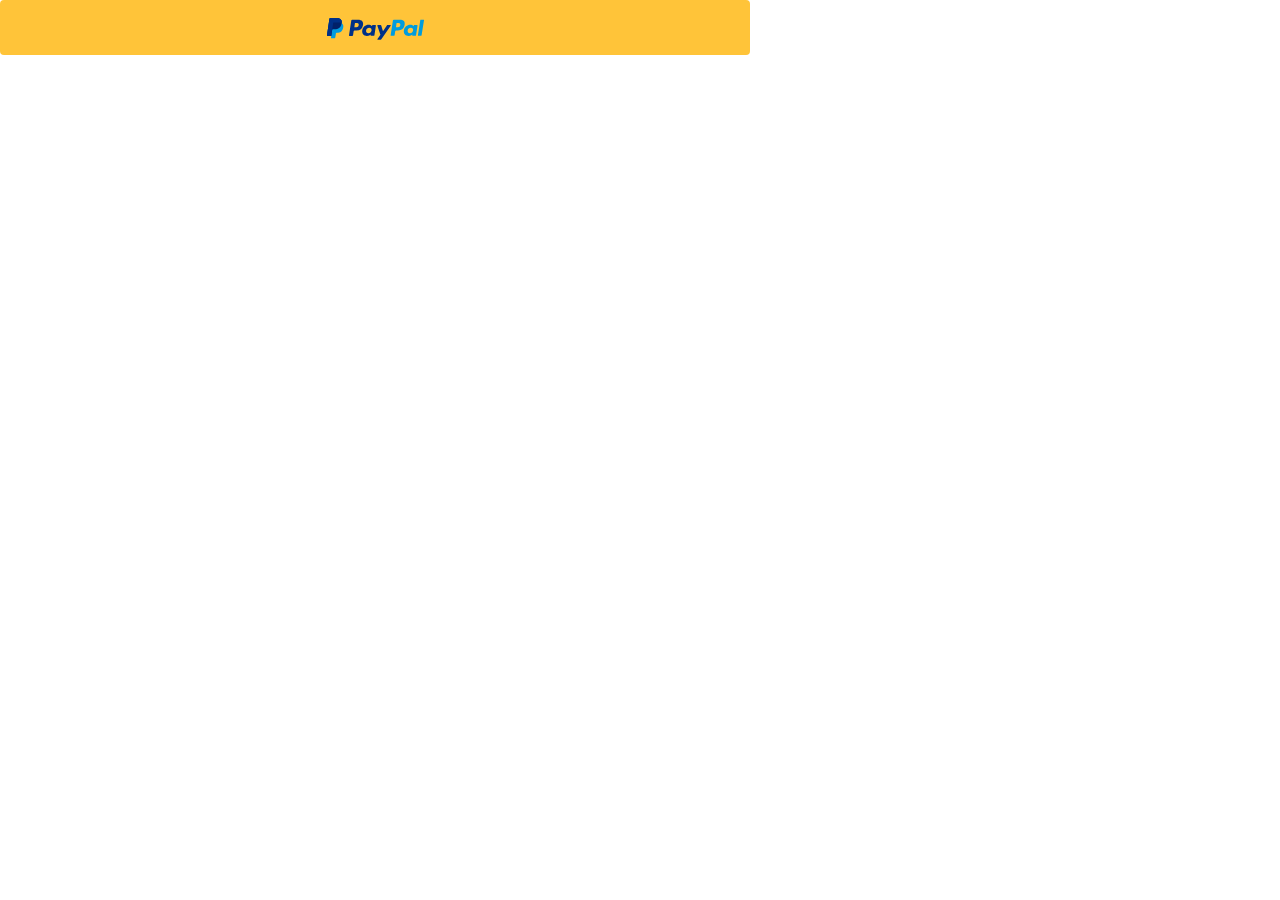
<file: Kristall Korblüster Florence _ pga-lights.de Kronleuchter Online-kaufen_files/button.html>
<!DOCTYPE html>
<!-- saved from url=(0520)https://www.paypal.com/smart/button?env=production&style.size=medium&style.shape=rect&style.color=gold&style.tagline=false&style.label=checkout&locale.x=de_DE&domain=www.pga-lights.de&sessionID=e700c2d765_mte6ndk6mje&buttonSessionID=739b630c76_mte6ndk6mje&storageID=394c7e665a_mte6ndk6mje&funding.disallowed=venmo&logLevel=warn&sdkMeta=eyJ1cmwiOiJodHRwczovL3d3dy5wYXlwYWxvYmplY3RzLmNvbS9hcGkvY2hlY2tvdXQubWluLmpzP19fY3NyZl90b2tlbj1lQkNhVUhVTkRSYjVPM2NLQnAzbXU2bXFZWHh5cGkifQ%3D%3D&uid=cba435e2ee&version=min&xcomponent=1 -->
<html lang="en"><head><meta http-equiv="Content-Type" content="text/html; charset=UTF-8">
                
                <meta http-equiv="X-UA-Compatible" content="IE=edge">
                <meta name="viewport" content="width=device-width, initial-scale=1.0">
                <meta name="robots" content="noindex">

                <title>PayPal</title>

                <script>
                    window.pre = {};
                    window.preload = function(method, url, data, name) {
                        window.pre[name] = { method: method, uri: url, res: data };
                    };
                    window.preloadComplete = function() {};
                </script>
            <script nonce="">
window.preload("get", "/smart/api/locale?ipCountry=UA&localeParam=de_DE", {
    "ack": "success",
    "data": {
        "country": "DE",
        "lang": "de"
    },
    "meta": {
        "calc": "3b851e7059146",
        "rlog": "rZJvnqaaQhLn%2FnmWT8cSUueWscmrtUHe5Y1Bd%2FeqyvyOTq66rSXAcgw%2BjwUfLWoirTjSF3Dcz2NbXl4NQOgVH9dRDVca12M1BhBVMSozu3U_177869fe398"
    },
    "server": "[base64]"
}, "locale");
</script><script nonce="">
window.preload("get", "/smart/api/pxp/xo_inline_guest?ctx.COUNTRY=DE&ctx.DOMAIN=www.pga-lights.de&isElmoExperiment=true&uid=www.pga-lights.de", {
    "ack": "success",
    "data": {
        "treatments": [
            {
                "experiment_id": "100989",
                "experiment_name": "xo_hermesnodeweb_call_marketingofferreadserv",
                "treatment_id": "102856",
                "treatment_name": "Trmt_xo_hermesnodeweb_call_marketingofferreadserv_1",
                "factors": null
            },
            {
                "experiment_id": "100843",
                "experiment_name": "xo_inline_guest_whitelist_blacklist",
                "treatment_id": "102353",
                "treatment_name": "Ctrl_xo_inline_guest_whitelist_blacklist",
                "factors": null
            }
        ],
        "tracking_tags": "qt=&qc=&uqt=&uqc="
    },
    "meta": {
        "calc": "3b851e7059146",
        "rlog": "rZJvnqaaQhLn%2FnmWT8cSUueWscmrtUHe5Y1Bd%2FeqyvyOTq66rSXAcgw%2BjwUfLWoirTjSF3Dcz2NbXl4NQOgVH9dRDVca12M1BhBVMSozu3U_177869fe398"
    },
    "server": "[base64]"
}, "inlineGuest");
</script><script nonce="">
window.preload("get", "/smart/api/button/funding?buttonLabel=checkout&buttonSessionID=739b630c76_mte6ndk6mje&country=DE&disallowed=venmo&domain=www.pga-lights.de&lang=de", {
    "ack": "success",
    "data": {
        "eligible": [
            "paypal"
        ],
        "remembered": [
            "paypal"
        ],
        "ineligible": [],
        "checkoutCustomization": null
    },
    "meta": {
        "calc": "3b851e7059146",
        "rlog": "rZJvnqaaQhLn%2FnmWT8cSUueWscmrtUHe5Y1Bd%2FeqyvyOTq66rSXAcgw%2BjwUfLWoirTjSF3Dcz2NbXl4NQOgVH9dRDVca12M1BhBVMSozu3U_177869fe398"
    },
    "server": "[base64]"
}, "buttonTypes");
</script><script nonce="">
window.preloadComplete();
</script></head>
    








                <body class="dom-ready">
                  <div id="paypal-animation-container" class="paypal-animation-container-expanded">
                    <div id="paypal-other-options">Zahlungsquellen <i class="arrow"></i></div>
                    <div id="paypal-animation-content">
                      <div data-version="4.0.325" class="paypal-button-container paypal-button-layout-horizontal paypal-button-shape-rect paypal-button-branding-branded paypal-button-number-single paypal-button-env-production paypal-should-focus"><style>
        
    html, body {
        padding: 0;
        margin: 0;
        width: 100%;
        overflow: hidden;
        text-align: center;
    }

    body {
        display: inline-block;
        vertical-align: top;
    }

    * {
        -webkit-touch-callout: none;
        -webkit-user-select: none;
        -khtml-user-select: none;
        -moz-user-select: none;
        -ms-user-select: none;
        user-select: none;
        cursor: default;
        box-sizing: border-box;
    }
    
    .hidden {
        position: absolute;
        visibility: hidden;
    }

        

    .paypal-button-container {
        display: block;
        white-space: nowrap;
        margin: 0;
        background: 0;
        border: 0;
        font-family: "Helvetica Neue", Helvetica, Arial, sans-serif;
        text-transform: none;
        font-weight: 500;R
        -webkit-font-smoothing: antialiased;
        font-smoothing: antialiased;
        z-index: 0;
        font-size: 0;
        width: 100%;
        box-sizing: border-box;
    }

    .paypal-button:not(.paypal-button-card) {
        border: 1px solid transparent;
        border-radius: 0 3px 3px 0;
        position: relative;
        width: 100%;
        box-sizing: border-box;
        border: none;
        vertical-align: top;
        cursor: pointer;
        outline: none;
        overflow: hidden;
    }

    .paypal-button.paypal-button-color-transparent {
        cursor: auto;
    }

    .paypal-button * {
        cursor: pointer;
    }

    .paypal-button-container.paypal-button-env-test .paypal-button-text {
        font-family: Arial !important;
        background: rgba(0, 0, 0, 0.5) !important;
        color: transparent  !important;
        text-shadow: none  !important;
    }

    .paypal-button:hover {
        box-shadow: inset 0 0 100px 100px rgba(255, 255, 255, 0.2);
    }

    .paypal-button.paypal-button-color-gold:hover,
    .paypal-button.paypal-button-color-silver:hover {
        box-shadow: inset 0 0 100px 100px rgba(0, 0, 0, 0.05);
    }

    .paypal-button-card, .paypal-button-card * {
        cursor: pointer;
    }

    .paypal-button-card:hover {
        filter: brightness(1.2);
    }

    .paypal-button:focus, .paypal-button-card:focus {
        outline: none;
    }

    .paypal-should-focus .paypal-button:focus,
    .paypal-should-focus .paypal-button-card:focus {
        outline: solid 2px Highlight;
        outline: auto 5px -webkit-focus-ring-color;
        outline-offset: -3px;
    }

    .paypal-button:focus {
        box-shadow: -1px -1px 18px 1px rgba(0, 0, 0, 0.25) inset;
    }

    .paypal-button.paypal-button-color-transparent:focus {
        box-shadow: none;
        outline: none;
    }

    .paypal-button-logo {
        padding: 0;
        display: inline-block;
        background: none;
        border: none;
        width: auto;
    }

    .paypal-button-text {
        display: inline-block;
        white-space: pre;
    }

    .paypal-button .paypal-button-label-container {
        position: relative;
        top: 50%;
        transform: translateY(-50%);
        -webkit-transform: translateY(-50%);
        -moz-transform: translateY(-50%);
        -ms-transform: translateY(-50%);
        -o-transform: translateY(-50%);
    }
    
    .paypal-button > .paypal-button-label-container > * {
        vertical-align: top;
        height: 100%;
        text-align: left;
    }

    .paypal-button .paypal-button-card {
        border-radius: 4px;
    }

    .powered-by-paypal > .paypal-button-text {
        vertical-align: top;
        line-height: 18px;
    }

    .powered-by-paypal > .paypal-button-logo {
        height: 16px;
        min-height: 16px;
    }

    .paypal-button-tagline {
        max-width: 100%;
        font-weight: normal;
        display: block;
        text-align: center;
        width: auto;
    }

    .paypal-separator {
        height: 80%;
        border-left: 1px solid rgba(0, 0, 0, 0.15);
        margin: 0 8px;
        display: inline-block;
        position: relative;
        top: 10%;
    }

    .paypal-button.paypal-button-color-black .paypal-separator {
        border-color: rgba(255, 255, 255, 0.45);
    }

        

    .paypal-button.paypal-button-color-gold {
        background: #ffc439;
        color: #111;
    }

    .paypal-button.paypal-button-color-blue {
        background: #009cde;
        color: #fff;
    }

    .paypal-button.paypal-button-color-silver {
        background: #eee;
        color: #111;
    }

    .paypal-button.paypal-button-color-black {
        background: #2C2E2F;
        color: #fff;
    }

    .paypal-button.paypal-button-color-darkblue {
        background: #003087;
        color: #fff;
    }

    .paypal-button.paypal-button-color-transparent {
        background: transparent;
        color: #111;
    }

    .paypal-button.paypal-button-color-white {
        background: #fff;
        color: #2C2E2F;
        border: 1px solid #2C2E2F;
    }

        

    .paypal-button-container.paypal-button-layout-vertical .paypal-button-tagline {
        display: none;
    }

        

    .paypal-button.paypal-button-branding-unbranded  {
        min-width: 60%;
        width: auto;
        font-weight: 900;
    }

    .paypal-button.paypal-button-branding-unbranded .paypal-button-logo {
        display: none;
    }

        

    .paypal-button.paypal-button-label-card {
        border-radius: 0 !important;
    }

    .paypal-button.paypal-button-label-credit .paypal-button-text {
        display: none !important;
    }

    .paypal-button.paypal-button-layout-horizontal.paypal-button-number-multiple.paypal-button-label-credit .paypal-button-logo.paypal-button-logo-paypal {
        display: none;
    }

    @media only screen and (max-width : 150px) {

        .paypal-button.paypal-button-label-credit .paypal-button-logo.paypal-button-logo-paypal {
            display: none;
        }
    }

    @media only screen and (min-width : 150px) {

        .paypal-button.paypal-button-label-credit .paypal-button-logo.paypal-button-logo-paypal {
            display: inline-block;
        }
    }

        

            @media only screen and (min-width: 75px) {

                .paypal-button-container {
                    min-width: 75px;
                    max-width: 150px;
                    font-size: 10px;
                }

                .paypal-button:not(.paypal-button-card) {
                    height: 25px;
                    min-height: 25px;
                    max-height: 30px;
                }

                .paypal-button.paypal-button-branding-unbranded .paypal-button-label-container {
                    height: 100%;
                    font-size: 11px;
                }

                .paypal-button .paypal-button-label-container {
                    height: 14px;
                    max-height: 15px;
                    min-height: 10px;
                }
                
                .paypal-button .paypal-button-label-container .paypal-button-text {
                    margin-top: 0.5px;
                }
                
                .paypal-button-logo.paypal-button-logo-eps,
                .paypal-button-logo.paypal-button-logo-mybank {
                    height: 18px;
                    max-height: 18px;
                    min-height: 10px;
                }

                .paypal-button.paypal-button-shape-pill {
                    border-radius: 13px;
                }

                .paypal-button.paypal-button-shape-rect {
                    border-radius: 4px;
                }

                .paypal-button.paypal-button-layout-vertical {
                    margin-bottom: 8px;
                }

                .paypal-separator {
                    margin: 0 1px;
                }

                .paypal-button-tagline {
                    display: none;
                    height: 13px;
                    line-height: 13px;
                }

                .paypal-button-fundingicons {
                    display: block;
                    height: 25px;
                }

                .paypal-button-card {
                    display: inline-block;
                }

                .paypal-button .paypal-button-card {
                    width: 30.00%;
                    max-width: 40px;
                    margin-top: 0;
                    margin-left: 1.67%;
                    margin-right: 1.67%;
                }

                .paypal-button .paypal-button-card img {
                    width: 100%;
                }

                .paypal-button-fundingicons .paypal-button-card {
                    height: 18px;
                    margin-top: 4px;
                    margin-left: 2px;
                    margin-right: 2px;
                }

                .paypal-button-fundingicons .paypal-button-card img {
                    height: 100%;
                }
            }

            @media only screen and (min-width: 75px) and (max-width: 140px) {

                .paypal-button.paypal-button-layout-horizontal.paypal-button-number-multiple.paypal-button-number-0 {
                    width: 100%;
                    margin-right: 0;
                }

                .paypal-button.paypal-button-layout-horizontal.paypal-button-number-multiple.paypal-button-number-1 {
                    display: none;
                }

                .paypal-button-container.paypal-button-layout-horizontal.paypal-button-number-multiple .paypal-button-tagline {
                    display: none;
                }
            }

            @media only screen and (min-width: 140px) {

                .paypal-button.paypal-button-layout-horizontal.paypal-button-number-multiple.paypal-button-number-0 {
                    display: inline-block;
                    width: calc(50% - 2px);
                    margin-right: 4px;
                }

                .paypal-button.paypal-button-layout-horizontal.paypal-button-number-multiple.paypal-button-number-1 {
                    display: inline-block;
                    width: calc(50% - 2px);
                }

                .paypal-button-container.paypal-button-layout-horizontal.paypal-button-number-multiple .paypal-button-tagline {
                    display: block;
                }
            }
        


            @media only screen and (min-width: 150px) {

                .paypal-button-container {
                    min-width: 150px;
                    max-width: 200px;
                    font-size: 10px;
                }

                .paypal-button:not(.paypal-button-card) {
                    height: 25px;
                    min-height: 25px;
                    max-height: 55px;
                }

                .paypal-button.paypal-button-branding-unbranded .paypal-button-label-container {
                    height: 100%;
                    font-size: 11px;
                }

                .paypal-button .paypal-button-label-container {
                    height: 14px;
                    max-height: 15px;
                    min-height: 10px;
                }
                
                .paypal-button .paypal-button-label-container .paypal-button-text {
                    margin-top: 0.5px;
                }
                
                .paypal-button-logo.paypal-button-logo-eps,
                .paypal-button-logo.paypal-button-logo-mybank {
                    height: 18px;
                    max-height: 18px;
                    min-height: 10px;
                }

                .paypal-button.paypal-button-shape-pill {
                    border-radius: 13px;
                }

                .paypal-button.paypal-button-shape-rect {
                    border-radius: 4px;
                }

                .paypal-button.paypal-button-layout-vertical {
                    margin-bottom: 8px;
                }

                .paypal-separator {
                    margin: 0 1px;
                }

                .paypal-button-tagline {
                    display: block;
                    height: 13px;
                    line-height: 13px;
                }

                .paypal-button-fundingicons {
                    display: block;
                    height: 25px;
                }

                .paypal-button-card {
                    display: inline-block;
                }

                .paypal-button .paypal-button-card {
                    width: 30.00%;
                    max-width: 40px;
                    margin-top: 0;
                    margin-left: 1.67%;
                    margin-right: 1.67%;
                }

                .paypal-button .paypal-button-card img {
                    width: 100%;
                }

                .paypal-button-fundingicons .paypal-button-card {
                    height: 18px;
                    margin-top: 4px;
                    margin-left: 2px;
                    margin-right: 2px;
                }

                .paypal-button-fundingicons .paypal-button-card img {
                    height: 100%;
                }
            }

            @media only screen and (min-width: 150px) and (max-width: 140px) {

                .paypal-button.paypal-button-layout-horizontal.paypal-button-number-multiple.paypal-button-number-0 {
                    width: 100%;
                    margin-right: 0;
                }

                .paypal-button.paypal-button-layout-horizontal.paypal-button-number-multiple.paypal-button-number-1 {
                    display: none;
                }

                .paypal-button-container.paypal-button-layout-horizontal.paypal-button-number-multiple .paypal-button-tagline {
                    display: none;
                }
            }

            @media only screen and (min-width: 150px) {

                .paypal-button.paypal-button-layout-horizontal.paypal-button-number-multiple.paypal-button-number-0 {
                    display: inline-block;
                    width: calc(50% - 2px);
                    margin-right: 4px;
                }

                .paypal-button.paypal-button-layout-horizontal.paypal-button-number-multiple.paypal-button-number-1 {
                    display: inline-block;
                    width: calc(50% - 2px);
                }

                .paypal-button-container.paypal-button-layout-horizontal.paypal-button-number-multiple .paypal-button-tagline {
                    display: block;
                }
            }
        


            @media only screen and (min-width: 200px) {

                .paypal-button-container {
                    min-width: 200px;
                    max-width: 300px;
                    font-size: 11px;
                }

                .paypal-button:not(.paypal-button-card) {
                    height: 35px;
                    min-height: 35px;
                    max-height: 55px;
                }

                .paypal-button.paypal-button-branding-unbranded .paypal-button-label-container {
                    height: 100%;
                    font-size: 16px;
                }

                .paypal-button .paypal-button-label-container {
                    height: 17px;
                    max-height: 21px;
                    min-height: 14px;
                }
                
                .paypal-button .paypal-button-label-container .paypal-button-text {
                    margin-top: 1px;
                }
                
                .paypal-button-logo.paypal-button-logo-eps,
                .paypal-button-logo.paypal-button-logo-mybank {
                    height: 23px;
                    max-height: 25px;
                    min-height: 14px;
                }

                .paypal-button.paypal-button-shape-pill {
                    border-radius: 18px;
                }

                .paypal-button.paypal-button-shape-rect {
                    border-radius: 4px;
                }

                .paypal-button.paypal-button-layout-vertical {
                    margin-bottom: 11px;
                }

                .paypal-separator {
                    margin: 0 2px;
                }

                .paypal-button-tagline {
                    display: block;
                    height: 18px;
                    line-height: 18px;
                }

                .paypal-button-fundingicons {
                    display: block;
                    height: 35px;
                }

                .paypal-button-card {
                    display: inline-block;
                }

                .paypal-button .paypal-button-card {
                    width: 30.00%;
                    max-width: 56px;
                    margin-top: 0;
                    margin-left: 1.67%;
                    margin-right: 1.67%;
                }

                .paypal-button .paypal-button-card img {
                    width: 100%;
                }

                .paypal-button-fundingicons .paypal-button-card {
                    height: 25px;
                    margin-top: 5px;
                    margin-left: 2px;
                    margin-right: 2px;
                }

                .paypal-button-fundingicons .paypal-button-card img {
                    height: 100%;
                }
            }

            @media only screen and (min-width: 200px) and (max-width: 196px) {

                .paypal-button.paypal-button-layout-horizontal.paypal-button-number-multiple.paypal-button-number-0 {
                    width: 100%;
                    margin-right: 0;
                }

                .paypal-button.paypal-button-layout-horizontal.paypal-button-number-multiple.paypal-button-number-1 {
                    display: none;
                }

                .paypal-button-container.paypal-button-layout-horizontal.paypal-button-number-multiple .paypal-button-tagline {
                    display: none;
                }
            }

            @media only screen and (min-width: 200px) {

                .paypal-button.paypal-button-layout-horizontal.paypal-button-number-multiple.paypal-button-number-0 {
                    display: inline-block;
                    width: calc(50% - 2px);
                    margin-right: 4px;
                }

                .paypal-button.paypal-button-layout-horizontal.paypal-button-number-multiple.paypal-button-number-1 {
                    display: inline-block;
                    width: calc(50% - 2px);
                }

                .paypal-button-container.paypal-button-layout-horizontal.paypal-button-number-multiple .paypal-button-tagline {
                    display: block;
                }
            }
        


            @media only screen and (min-width: 300px) {

                .paypal-button-container {
                    min-width: 300px;
                    max-width: 500px;
                    font-size: 14px;
                }

                .paypal-button:not(.paypal-button-card) {
                    height: 45px;
                    min-height: 30px;
                    max-height: 55px;
                }

                .paypal-button.paypal-button-branding-unbranded .paypal-button-label-container {
                    height: 100%;
                    font-size: 20px;
                }

                .paypal-button .paypal-button-label-container {
                    height: 21px;
                    max-height: 27px;
                    min-height: 18px;
                }
                
                .paypal-button .paypal-button-label-container .paypal-button-text {
                    margin-top: 1px;
                }
                
                .paypal-button-logo.paypal-button-logo-eps,
                .paypal-button-logo.paypal-button-logo-mybank {
                    height: 28px;
                    max-height: 32px;
                    min-height: 18px;
                }

                .paypal-button.paypal-button-shape-pill {
                    border-radius: 23px;
                }

                .paypal-button.paypal-button-shape-rect {
                    border-radius: 4px;
                }

                .paypal-button.paypal-button-layout-vertical {
                    margin-bottom: 14px;
                }

                .paypal-separator {
                    margin: 0 2px;
                }

                .paypal-button-tagline {
                    display: block;
                    height: 23px;
                    line-height: 23px;
                }

                .paypal-button-fundingicons {
                    display: block;
                    height: 45px;
                }

                .paypal-button-card {
                    display: inline-block;
                }

                .paypal-button .paypal-button-card {
                    width: 30.00%;
                    max-width: 72px;
                    margin-top: 0;
                    margin-left: 1.67%;
                    margin-right: 1.67%;
                }

                .paypal-button .paypal-button-card img {
                    width: 100%;
                }

                .paypal-button-fundingicons .paypal-button-card {
                    height: 32px;
                    margin-top: 7px;
                    margin-left: 3px;
                    margin-right: 3px;
                }

                .paypal-button-fundingicons .paypal-button-card img {
                    height: 100%;
                }
            }

            @media only screen and (min-width: 300px) and (max-width: 252px) {

                .paypal-button.paypal-button-layout-horizontal.paypal-button-number-multiple.paypal-button-number-0 {
                    width: 100%;
                    margin-right: 0;
                }

                .paypal-button.paypal-button-layout-horizontal.paypal-button-number-multiple.paypal-button-number-1 {
                    display: none;
                }

                .paypal-button-container.paypal-button-layout-horizontal.paypal-button-number-multiple .paypal-button-tagline {
                    display: none;
                }
            }

            @media only screen and (min-width: 300px) {

                .paypal-button.paypal-button-layout-horizontal.paypal-button-number-multiple.paypal-button-number-0 {
                    display: inline-block;
                    width: calc(50% - 2px);
                    margin-right: 4px;
                }

                .paypal-button.paypal-button-layout-horizontal.paypal-button-number-multiple.paypal-button-number-1 {
                    display: inline-block;
                    width: calc(50% - 2px);
                }

                .paypal-button-container.paypal-button-layout-horizontal.paypal-button-number-multiple .paypal-button-tagline {
                    display: block;
                }
            }
        


            @media only screen and (min-width: 500px) {

                .paypal-button-container {
                    min-width: 500px;
                    max-width: 750px;
                    font-size: 18px;
                }

                .paypal-button:not(.paypal-button-card) {
                    height: 55px;
                    min-height: 40px;
                    max-height: 55px;
                }

                .paypal-button.paypal-button-branding-unbranded .paypal-button-label-container {
                    height: 100%;
                    font-size: 25px;
                }

                .paypal-button .paypal-button-label-container {
                    height: 24px;
                    max-height: 33px;
                    min-height: 22px;
                }
                
                .paypal-button .paypal-button-label-container .paypal-button-text {
                    margin-top: 1.25px;
                }
                
                .paypal-button-logo.paypal-button-logo-eps,
                .paypal-button-logo.paypal-button-logo-mybank {
                    height: 33px;
                    max-height: 39px;
                    min-height: 22px;
                }

                .paypal-button.paypal-button-shape-pill {
                    border-radius: 28px;
                }

                .paypal-button.paypal-button-shape-rect {
                    border-radius: 4px;
                }

                .paypal-button.paypal-button-layout-vertical {
                    margin-bottom: 17px;
                }

                .paypal-separator {
                    margin: 0 3px;
                }

                .paypal-button-tagline {
                    display: block;
                    height: 28px;
                    line-height: 28px;
                }

                .paypal-button-fundingicons {
                    display: block;
                    height: 55px;
                }

                .paypal-button-card {
                    display: inline-block;
                }

                .paypal-button .paypal-button-card {
                    width: 30.00%;
                    max-width: 88px;
                    margin-top: 0;
                    margin-left: 1.67%;
                    margin-right: 1.67%;
                }

                .paypal-button .paypal-button-card img {
                    width: 100%;
                }

                .paypal-button-fundingicons .paypal-button-card {
                    height: 39px;
                    margin-top: 8px;
                    margin-left: 4px;
                    margin-right: 4px;
                }

                .paypal-button-fundingicons .paypal-button-card img {
                    height: 100%;
                }
            }

            @media only screen and (min-width: 500px) and (max-width: 308px) {

                .paypal-button.paypal-button-layout-horizontal.paypal-button-number-multiple.paypal-button-number-0 {
                    width: 100%;
                    margin-right: 0;
                }

                .paypal-button.paypal-button-layout-horizontal.paypal-button-number-multiple.paypal-button-number-1 {
                    display: none;
                }

                .paypal-button-container.paypal-button-layout-horizontal.paypal-button-number-multiple .paypal-button-tagline {
                    display: none;
                }
            }

            @media only screen and (min-width: 500px) {

                .paypal-button.paypal-button-layout-horizontal.paypal-button-number-multiple.paypal-button-number-0 {
                    display: inline-block;
                    width: calc(50% - 2px);
                    margin-right: 4px;
                }

                .paypal-button.paypal-button-layout-horizontal.paypal-button-number-multiple.paypal-button-number-1 {
                    display: inline-block;
                    width: calc(50% - 2px);
                }

                .paypal-button-container.paypal-button-layout-horizontal.paypal-button-number-multiple .paypal-button-tagline {
                    display: block;
                }
            }
        
    </style><div data-layout="horizontal" data-size="medium" data-funding-source="paypal" data-button="" class="paypal-button paypal-button-number-0 paypal-button-layout-horizontal paypal-button-shape-rect paypal-button-branding-branded paypal-button-number-single paypal-button-env-production paypal-should-focus paypal-button-label-checkout paypal-button-color-gold paypal-button-logo-color-blue" role="button" tabindex="0" aria-label="Direkt zu PayPal"><div class="paypal-button-label-container"><style>

            .paypal-button[data-funding-source=paypal] .paypal-button-text:not(.personalization-text), .paypal-button[data-funding-source=paypal] .personalization-text {
                
        position: absolute;
        visibility: hidden;
    
            }

            .dom-ready .paypal-button[data-funding-source=paypal] .paypal-button-text:not(.personalization-text):not(.hidden) {
                
        position: static;
        visibility: visible;
    
                
        max-width: 0%;
        opacity: 0;
    
                animation: show-text 1s 0s forwards;
            }

            @media only screen and (max-width: 300px) {
                .dom-ready .paypal-button[data-funding-source=paypal] .personalization-text {
                    
        position: absolute;
        visibility: hidden;
    
                }
            }

            @media only screen and (min-width: 300px) {
                .dom-ready .paypal-button[data-funding-source=paypal] .paypal-button-logo.paypal-button-logo-paypal {
                    animation: none;
                }

                .dom-ready .paypal-button[data-funding-source=paypal] .paypal-button-text:not(.personalization-text):not(.hidden) {
                    
        max-width: 0%;
        opacity: 0;
    
                    
        position: static;
        visibility: visible;
    
                    animation: show-text 1s 0s forwards;
                }

                .dom-ready .paypal-button[data-funding-source=paypal] .personalization-text {
                    
        max-width: 0%;
        opacity: 0;
    
                    
        position: static;
        visibility: visible;
    
                    animation: show-personalization-text 5s 0s forwards;
                }
            }

            @keyframes show-text {
                0% { 
        max-width: 0%;
        opacity: 0;
     }
                100% { 
        max-width: 100%;
        opacity: 1;
     }
            }

            @keyframes toggle-paypal-logo {
                0% { 
        max-width: 100%;
        opacity: 1;
     }
                8% { 
        max-width: 0%;
        opacity: 0;
     }
                85% { 
        max-width: 0%;
        opacity: 0;
     }
                100% { 
        max-width: 100%;
        opacity: 1;
     }
            }

            @keyframes show-text-delayed {
                0% { 
        max-width: 0%;
        opacity: 0;
     }
                85% { 
        max-width: 0%;
        opacity: 0;
     }
                100% { 
        max-width: 100%;
        opacity: 1;
     }
            }

            @keyframes show-personalization-text {
                0% { 
        max-width: 0%;
        opacity: 0;
     }
                25% { 
        max-width: 100%;
        opacity: 1;
     }
                75% { 
        max-width: 100%;
        opacity: 1;
     }
                100% { 
        max-width: 0%;
        opacity: 0;
     }
            }
        </style><span class="paypal-button-text" optional="">Direkt zu </span><img class="paypal-button-logo paypal-button-logo-pp paypal-button-logo-gold" src="[data-uri]" alt="" aria-label="pp"> <img class="paypal-button-logo paypal-button-logo-paypal paypal-button-logo-gold" src="[data-uri]" alt="" aria-label="paypal"></div></div><script>(function() {
                var SELECTOR_ALL = "*", SELECTOR_OPTIONAL = "[optional]";
                function toArray(item) {
                    return [].slice.call(item);
                }
                function getElements(selector, parent) {
                    return toArray((parent = parent || document).querySelectorAll(selector)).filter((function(el) {
                        return "style" !== el.tagName.toLowerCase();
                    }));
                }
                function getOptionalIndex(element) {
                    return parseInt(element.getAttribute("optional") || 0, 10);
                }
                function getElementsTotalWidth(elements) {
                    return function(arr) {
                        var result = 0;
                        for (var _i2 = 0; _i2 < arr.length; _i2++) result += arr[_i2];
                        return result;
                    }(elements.map((function(child) {
                        return child.offsetWidth;
                    })));
                }
                var children = function(arr) {
                    var result = [];
                    for (var _i4 = 0; _i4 < arr.length; _i4++) {
                        var el = arr[_i4];
                        -1 === result.indexOf(el) && result.push(el);
                    }
                    return result;
                }([].concat(getElements(SELECTOR_OPTIONAL), getElements(".paypal-button-fundingicons .paypal-button-card"), getElements(".paypal-button-label-credit .paypal-button-logo-paypal")).map((function(element) {
                    return element.parentElement;
                })).filter(Boolean)).map((function(optionalParent) {
                    return {
                        optionalParent: optionalParent,
                        allChildren: getElements(SELECTOR_ALL, optionalParent),
                        optionalChildren: toArray(getElements(SELECTOR_OPTIONAL, optionalParent)).sort((function(first, second) {
                            return getOptionalIndex(first) - getOptionalIndex(second);
                        }))
                    };
                }));
                function toggleOptionals() {
                    for (var _i6 = 0; _i6 < children.length; _i6++) {
                        var _children$_i = children[_i6], optionalChildren = _children$_i.optionalChildren;
                        var parentWidth = _children$_i.optionalParent.offsetWidth;
                        var usedWidth = getElementsTotalWidth(_children$_i.allChildren) - getElementsTotalWidth(optionalChildren);
                        for (var _i8 = 0; _i8 < optionalChildren.length; _i8++) {
                            var optionalChild = optionalChildren[_i8];
                            (usedWidth += optionalChild.offsetWidth) + 4 >= parentWidth ? optionalChild.classList.add("hidden") : optionalChild.classList.remove("hidden");
                        }
                    }
                }
                var setDomReady = function(handler) {
                    var called = !1;
                    return function() {
                        if (!called) {
                            called = !0;
                            handler.apply(void 0, arguments);
                        }
                    };
                }(function(handler, time) {
                    void 0 === time && (time = 50);
                    var timeout;
                    return function() {
                        for (var _len = arguments.length, args = new Array(_len), _key = 0; _key < _len; _key++) args[_key] = arguments[_key];
                        clearTimeout(timeout);
                        timeout = setTimeout((function() {
                            handler.apply(void 0, args);
                        }), time);
                    };
                }((function() {
                    window.addEventListener("resize", toggleOptionals);
                    document.body && document.body.classList.add("dom-ready");
                })));
                var load = function() {
                    toggleOptionals();
                    setDomReady();
                };
                toggleOptionals();
                !function() {
                    var buttonsContainer = document.getElementsByClassName("paypal-button-container")[0];
                    function handleMouseDownOnce() {
                        buttonsContainer.classList.remove("paypal-should-focus");
                        window.removeEventListener("mousedown", handleMouseDownOnce);
                        window.addEventListener("keydown", handleFirstTab);
                    }
                    function handleFirstTab(e) {
                        if (9 === e.keyCode) {
                            buttonsContainer.classList.add("paypal-should-focus");
                            window.removeEventListener("keydown", handleFirstTab);
                            window.addEventListener("mousedown", handleMouseDownOnce);
                        }
                    }
                    buttonsContainer.classList.add("paypal-should-focus");
                    window.addEventListener("keydown", handleFirstTab);
                }();
                document.addEventListener("DOMContentLoaded", load);
                window.addEventListener("load", load);
                window.addEventListener("resize", load);
            })();</script></div>
                      <div id="cardExp">
                        <div class="spinner-wrapper" style="height: 200px;">
                          <div class="spinner">
                            <div id="loader" class="loader"></div>
                          </div>
                        </div>
                      </div>
                    </div>
                  </div>
                    <style>
                      .paypal-animation-content-expanded {
                      }
                      #paypal-other-options > .arrow {
                          border: solid #0063b4;
                          border-width: 0 1px 1px 0;
                          display: inline-block;
                          padding: 4px;
                          margin: 0px 0px 2px 2px;
                      }
                      #paypal-other-options {
                          position: fixed;
                          z-index: 1000;
                          float: left;
                          display: inline-block;
                          width: 100%;
                          left: 0;
                          padding-top: 10px;
                          font-family: PayPal-Sans, HelveticaNeue, sans-serif;
                          font-weight: normal;
                          font-style: normal;
                          font-stretch: normal;
                          line-height: normal;
                          letter-spacing: normal;
                          text-align: left;
                          height: 20px;
                          color: #0063b4;
                          font-size: 13px;
                          display: none;
                      }
                      .paypal-animation-container-expanded > #paypal-other-options {
                          opacity: 0;
                          display: none;
                      }
                      .paypal-animation-container-expanded > #paypal-other-options > .arrow {
                          transform: rotate(-135deg);
                          -webkit-transform: rotate(-135deg);
                      }
                      .paypal-animation-container-collapsed > #paypal-other-options {
                          opacity: 1;
                          display: block;
                      }
                      .paypal-animation-container-collapsed > #paypal-other-options > .arrow {
                          transform: rotate(45deg);
                          -webkit-transform: rotate(45deg);
                      }
                      .paypal-animation-container-collapsed #cardExp {
                          display: block;
                      }
                      .paypal-animation-container-expanded #cardExp {
                          display: none;
                      }
                      .paypal-animation-container-collapsed > #paypal-other-options {
                          opacity: 1;
                      }
                      .paypal-animation-container-expanded .spinner-wrapper {
                          display: none;
                      }
                      .paypal-animation-container-collapsed .spinner-wrapper {
                          display: block;
                      }
                      #cardExp .xcomponent-outlet {
                          transition: all 0.7s ease-in-out;
                      }
                      #cardExp {
                        position: relative;
                        width: 100%;
                        height: 100%;
                        overflow: hidden;
                        top: 0;
                        left: 0;
                        margin: 0;
                        text-align: center;
                      }

                      .spinner {
                          position: absolute;
                          max-height: 60vmin;
                          max-width: 60vmin;
                          height: 40px;
                          width: 40px;
                          top: 50%;
                          left: 50%;
                          transform: translateX(-50%) translateY(-50%);
                          z-index: 10;
                      }

                      .spinner .loader {
                          height: 100%;
                          width: 100%;
                          box-sizing: border-box;
                          border: 3px solid rgba(0, 0, 0, .2);
                          border-top-color: rgba(33, 128, 192, 0.8);
                          border-radius: 100%;
                          animation: rotation .7s infinite linear;
                      }

                      .paypal-button {
                          transition: opacity 0.25s ease-in-out;
                      }

                      .paypal-button .paypal-button-card {
                          transition: opacity 0.25s ease-in-out;
                      }

                      @keyframes rotation {
                          from {
                              transform: rotate(0deg)
                          }
                          to {
                              transform: rotate(359deg)
                          }
                      }

                      #paypal-animation-content {
                          transition: all 0.7s ease-in-out;
                          position: relative;
                      }
                    </style>

                    <script nonce="" src="./checkout.min.js.download" data-paypal-checkout="" data-no-bridge=""></script>

                    <script>
                        window.angular = {
                            value: function() {},
                            module: function() {
                                return {
                                    directive: function() {}
                                };
                            }
                        };

                        window.meta    = {"correlationId":"3b851e7059146","corp":true,"ipaddress":"10.29.50.243","timestamp":"::","buildId":"x","pageID":"156da6b3","geolocation":"UA","userGuid":"869fe38b1770a1d32f3768e5ff4366a8","staticUrl":"https://www.paypalobjects.com/web/res/3e6/74906ec8c990ef899d30d955b399c","configUrl":"https://www.paypalobjects.com/web/res/3e6/74906ec8c990ef899d30d955b399c","ipcountry":"UA","deployMode":true,"config":{"enablePreload":true,"callXOGqlThrottle":100,"urls":{"staticUrl":"/smart/static","baseUrl":"/smart"},"locale":{"country":{"resolvers":["viaCountryPreference","viaLocaleTestUrlParam","viaUserProfile","viaMerchantParam","viaCheckoutSession","viaLangCookie","viaIP","viaCountryCoBrand","viaCheckoutShipping","viaMerchantCountry","viaBrowserPref","viaDefault"]},"lang":{"resolvers":["viaLanguagePreference","viaLocaleTestUrlParam","viaUserProfile","viaMerchantParam","viaLangCookie","viaMerchantLocale","viaBrowserPref","viaDefault"],"browserPrefPxpResolvers":["viaLanguagePreference","viaLocaleTestUrlParam","viaUserProfile","viaMerchantParam","viaBrowserPref","viaLangCookie","viaMerchantLocale","viaDefault"]}},"supportedCountries":{"MT":["en"],"MU":["en","fr","es","zh"],"MV":["en"],"MW":["en","fr","es","zh"],"MX":["es","en"],"MY":["ms","en"],"MZ":["en","fr","es","zh"],"NA":["en","fr","es","zh"],"NC":["en","fr","es","zh"],"NE":["fr","en","es","zh"],"JP":["ja","en"],"JO":["ar","en","fr","es","zh"],"IL":["he","en"],"IE":["en","fr","es","zh"],"ID":["id","en"],"HU":["hu","en","fr","es","zh"],"JM":["en","es","fr","zh"],"IT":["it","en"],"IS":["en"],"IN":["en"],"SA":["ar","en","fr","es","zh"],"RW":["fr","en","es","zh"],"RU":["ru","en"],"RS":["en","fr","es","zh"],"RO":["en","fr","es","zh","ro"],"RE":["en","fr","es","zh"],"QA":["en","fr","es","zh","ar"],"PY":["es","en"],"SC":["fr","en","es","zh"],"SB":["en","fr","es","zh"],"AZ":["en","fr","es","zh"],"BA":["en"],"KY":["en","fr","es","zh"],"AU":["en"],"KZ":["en","fr","es","zh"],"AW":["en","fr","es","zh"],"BF":["fr","en","es","zh"],"BG":["bg","en"],"BB":["en","fr","es","zh"],"BE":["en","nl","fr"],"KH":["en"],"KI":["en","fr","es","zh"],"BH":["ar","en","fr","es","zh"],"KE":["en","fr","es","zh"],"BI":["fr","en","es","zh"],"KG":["en","fr","es","zh"],"KR":["ko","en"],"KW":["ar","en","fr","es","zh"],"KM":["fr","en","es","zh"],"KN":["en","fr","es","zh"],"LI":["en","fr","es","zh"],"LK":["en"],"LA":["en"],"UY":["es","en","fr","zh"],"LC":["en","fr","es","zh"],"VA":["en","fr","es","zh"],"LU":["en","de","fr","es","zh"],"LV":["lv","en","ru","fr","es","zh"],"LS":["en","fr","es","zh"],"LT":["lt","en","ru","fr","es","zh"],"TV":["en","fr","es","zh"],"TW":["zh","en"],"MA":["ar","en","fr","es","zh"],"TO":["en"],"TT":["en","fr","es","zh"],"MC":["fr","en"],"UG":["en","fr","es","zh"],"US":["en","fr","es","zh"],"TZ":["en","fr","es","zh"],"UA":["en","ru","fr","es","zh"],"GD":["en","fr","es","zh"],"GB":["en"],"GF":["en","fr","es","zh"],"GE":["en","fr","es","zh"],"FO":["da","en","fr","es","zh"],"FM":["en"],"GA":["fr","en","es","zh"],"FR":["fr","en"],"GL":["da","en","fr","es","zh"],"GI":["en","fr","es","zh"],"NG":["en"],"NF":["en","fr","es","zh"],"NL":["nl","en"],"NI":["es","en","fr","zh"],"NP":["en"],"NO":["no","en"],"NU":["en","fr","es","zh"],"NR":["en","fr","es","zh"],"OM":["ar","en","fr","es","zh"],"NZ":["en","fr","es","zh"],"GT":["es","en","fr","zh"],"GW":["en","fr","es","zh"],"GY":["en","fr","es","zh"],"HK":["en","zh"],"GM":["en","fr","es","zh"],"GN":["fr","en","es","zh"],"GP":["en","fr","es","zh"],"GR":["el","en","fr","es","zh"],"HN":["es","en","fr","zh"],"HR":["en"],"SJ":["en","fr","es","zh"],"SK":["sk","en","fr","es","zh"],"SL":["en","fr","es","zh"],"SM":["en","fr","es","zh"],"SE":["sv","en"],"SG":["en"],"SH":["en","fr","es","zh"],"SI":["sl","en","fr","es","zh"],"SN":["fr","en","es","zh"],"SO":["en","fr","es","zh"],"DK":["da","en"],"DJ":["fr","en","es","zh"],"DE":["de","en"],"CZ":["cs","en","fr","es","zh"],"CY":["en"],"CV":["en","fr","es","zh"],"CR":["es","en","fr","zh"],"CO":["es","en","fr","zh"],"DO":["es","en","fr","zh"],"DM":["en","fr","es","zh"],"MH":["en","fr","es","zh"],"MG":["en","fr","es","zh"],"ZA":["en","fr","es","zh"],"ME":["en"],"YT":["en","fr","es","zh"],"MD":["en"],"MQ":["en","fr","es","zh"],"MN":["en"],"ML":["fr","en","es","zh"],"MK":["en"],"VN":["vi","en"],"VG":["en","fr","es","zh"],"MS":["en","fr","es","zh"],"VE":["es","en","fr","zh"],"VC":["en","fr","es","zh"],"MR":["en","fr","es","zh"],"YE":["ar","en","fr","es","zh"],"WS":["en"],"WF":["en","fr","es","zh"],"VU":["en","fr","es","zh"],"ET":["en","fr","es","zh"],"FI":["fi","en","fr","es","zh"],"ER":["en","fr","es","zh"],"ES":["es","en"],"EE":["et","en","ru","fr","es","zh"],"EG":["ar","en","fr","es","zh"],"DZ":["ar","en","fr","es","zh"],"EC":["es","en","fr","zh"],"FJ":["en","fr","es","zh"],"FK":["en","fr","es","zh"],"PM":["en","fr","es","zh"],"AI":["en","fr","es","zh"],"ZW":["en"],"PN":["en","fr","es","zh"],"AG":["en","fr","es","zh"],"ZM":["en","fr","es","zh"],"AE":["en","fr","es","zh","ar"],"PH":["en","tl"],"PL":["pl","en"],"AD":["en","fr","es","zh"],"AO":["en","fr","es","zh"],"PF":["en","fr","es","zh"],"AN":["en","fr","es","zh"],"PG":["en","fr","es","zh"],"AM":["en","fr","es","zh"],"PA":["es","en","fr","zh"],"AL":["en"],"PE":["es","en","fr","zh"],"AT":["de","en"],"AR":["es","en"],"PT":["pt","en"],"PW":["en","fr","es","zh"],"BM":["en","fr","es","zh"],"BJ":["fr","en","es","zh"],"BO":["es","en","fr","zh"],"BN":["ms","en"],"BS":["en","fr","es","zh"],"BR":["pt","en"],"BW":["en","fr","es","zh"],"BT":["en"],"BZ":["en","es","fr","zh"],"BY":["en"],"TD":["fr","en","es","zh"],"TC":["en","fr","es","zh"],"TJ":["en","fr","es","zh"],"TG":["fr","en","es","zh"],"ST":["en","fr","es","zh"],"SR":["en","fr","es","zh"],"SZ":["en","fr","es","zh"],"SV":["es","en","fr","zh"],"TN":["ar","en","fr","es","zh"],"TM":["en","fr","es","zh"],"C2":["zh","en"],"CA":["en","fr"],"CD":["fr","en","es","zh"],"CG":["en","fr","es","zh"],"CH":["de","fr","en"],"CI":["fr","en"],"CK":["en","fr","es","zh"],"CL":["es","en","fr","zh"],"CM":["fr","en"],"CN":["zh"]}},"query":{},"headers":{"x-csrf-jwt":"__blank__"}};
                        window.cookies = {};
                        window.config  = window.meta.config;
                        window.localizationJSON = {"valueInvalid":"Wert ist ungültig","email":"E-Mail","payNow":"Jetzt bezahlen","required":"Erforderlich","validZipCode":"Geben Sie eine gültige PLZ ein.","validPhone":"Geben Sie eine gültige Telefonnummer ein.","validEmail":"Geben Sie eine gültige E-Mail-Adresse ein.","validCreditCard":"Geben Sie eine gültige Kreditkartennummer ein.","validDebitCard":"Geben Sie eine gültige Debit Card-Nummer ein.","validExpirationDate":"Geben Sie ein gültiges Ablaufdatum ein.","validCSC":"Geben Sie eine gültige Prüfnummer ein.","invalidEmail":"Geben Sie eine gültige E-Mail-Adresse ein.","continuetext":"Weiter","firstName":"Vorname","lastName":"Nachname","cardNumber":"Kreditkartennummer","expiresLabel":"Gültig bis","expiresPlaceholder":"MM/JJ","cscPlaceholder":"Prüfnr.","cscLabel":"Prüfnr.","postalCode":"PLZ","phoneLabel":"Handy","otherOptions":"Zahlungsquellen","poweredBy":"Powered by","collectBillingAddressForAMEX":"American Express benötigt Ihre Rechnungsadresse, um Ihren Einkauf zu bestätigen.","merchantRequiresBillingAddress":"Der Händler benötigt Ihre Rechnungsadresse, um diesen Einkauf abzuschließen.","guestTerms":"Ich bin volljährig und stimme der \u003Ca href='https://www.paypal.com/{country}/webapps/mpp/ua/privacy-full' xo-popup class=popup target=_blank\u003EDatenschutzerklärung\u003C/a\u003E von PayPal zu.","currencyConversionLabel":"Währungsumrechnung","paypalRate":"PayPal-Wechselkurs: {origin} = {converted}","bankRate":"Wechselkurs der Bank: {origin} = {converted}","seeConversionOptions":"Optionen für die Währungsumrechnung","currencyConversionSubLabel":"PayPal verarbeitet Zahlungen für diesen Händler","convertWithPayPalOptionLabel":"Von PayPal umrechnen lassen","convertWithCardIssuerOptionLabel":"Vom Kreditkartenanbieter umrechnen lassen","convertedTimeLabel":"Umgerechnet mit Wechselkurs vom {time}","amountYouWillPay":"Sie zahlen:","finalAmountByYourCardIssuer":"Der Endbetrag wird von Ihrem Kreditkartenanbieter festgelegt.","agree":"Zustimmen","rateForThisCurrencyConversion":"Wechselkurs für diese Währungsumrechnung","PayPalRate":"PayPal-Wechselkurs","cardIssuerRate":"Wechselkurs des Kartenanbieters","totalPayDCC":"Sie zahlen insgesamt:","youWillPay":"Sie zahlen:","PayPalConversionRate":"PayPal-Wechselkurs: {rate}","PayPalConversionSpread":"Dieser Wechselkurs enthält unsere Wechselkursgebühr von {spread}.","goToXoonLabel":"Weiter","conversionIssuerDisclosure":"Ihr Kreditkartenanbieter bestimmt den Wechselkurs und welche Gebühren anfallen. Den tatsächlichen Betrag finden Sie dann auf Ihrer Abrechnung.","PayPalConversionSpreadDisclosure":"PayPal rechnet das Geld für den Händler um und sendet ihm E‑Geld.","billingAddressPopupTitle":"Ihre Rechnungsadresse ist erforderlich, um diesen Einkauf abzuschließen","guestEconsentTermsAMLD4":"Ich stimme der \u003Ca href=\"https://www.paypal.com/{country}/webapps/mpp/ua/privacywax-full?locale.x={lang}_{country}\" class=popup target=_blank\u003EDatenschutzerklärung\u003C/a\u003E zu und erkenne die \u003Ca href=\"https://www.paypal.com/{country}/webapps/mpp/ua/privacy-full?locale.x={lang}_{country}\" class=popup target=_blank\u003EBedingungen\u003C/a\u003E des Service an, den PayPal für den Verkäufer erbringt. Hierfür ist kein PayPal-Konto erforderlich.","somethingWentWrong":"Etwas ist schief gelaufen. Wir leiten Sie weiter zur Zahlungsabwicklung, sodass Sie es erneut versuchen können.","cardWasDeclined":"Ihre Kreditkarte wurde von Ihrem Kreditkartenanbieter abgelehnt. Versuchen Sie es mit einer anderen Kreditkarte, um Ihre Zahlung abzuschließen.","tryAgain":"Erneut versuchen","billingZipCodeLabel":"Postleitzahl in Rechnungsadresse","payWithDebitOrCreditCard":"Debit- oder Kreditkarte","buyNow":"Jetzt kaufen","payNowAmount":"{amount} zahlen"};
                        window.__GRAPHQL_ENDPOINT__ = "/graphql";
                    </script>

                    <script src="./button.js.download"></script>

                    <script>
                        window.spb.setup({"checkoutCustomization":null,"firebaseConfig":{"apiKey":"AIzaSyCjAXE6JoC5eMxj-pNUoNt7L8mLvAdzFcQ","authDomain":"api-project-735175912799.firebaseapp.com","databaseURL":"https://api-project-735175912799.firebaseio.com","projectId":"api-project-735175912799","storageBucket":"api-project-735175912799.appspot.com","messagingSenderId":"735175912799","appId":"1:735175912799:web:3e042fbe128edcae271aea"},"correlationID":"3b851e7059146","buyerCountry":"UA","cookies":"akavpau_ppsd=x;","sdkMeta":"eyJ1cmwiOiJodHRwczovL3d3dy5wYXlwYWxvYmplY3RzLmNvbS9hcGkvY2hlY2tvdXQubWluLmpzP19fY3NyZl90b2tlbj1lQkNhVUhVTkRSYjVPM2NLQnAzbXU2bXFZWHh5cGkifQ=="});
                    </script>
                
            </body></html>
</file>
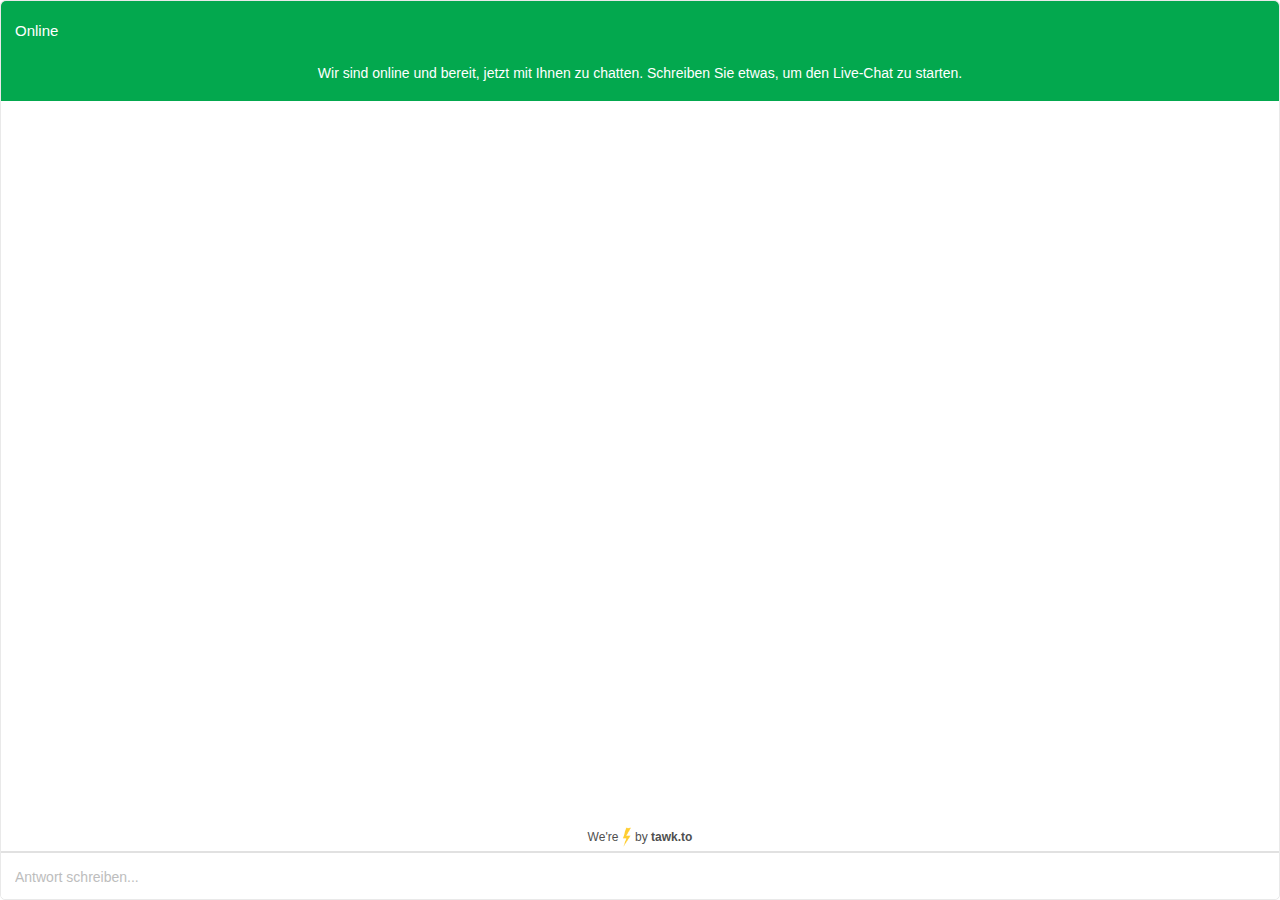
<file: Kristall Korblüster Florence _ pga-lights.de Kronleuchter Online-kaufen_files/saved_resource.html>
<!DOCTYPE html>
<!-- saved from url=(0138)https://www.pga-lights.de/korb-pendelleuchten/3076/kristall-korbluester-florence-antik-oe25cm-aus-geschliffenen-funkelnden-kristallen?c=16 -->
<html><head><meta http-equiv="Content-Type" content="text/html; charset=UTF-8"><meta name="viewport" content="width=device-width, initial-scale=1, maximum-scale=1, user-scalable=no"><link id="lato-fonts" rel="stylesheet" href="./css"><style type="text/css">html,body,div,span,object,iframe,h1,h2,h3,h4,h5,h6,p,blockquote,pre,abbr,address,cite,code,del,dfn,em,img,ins,kbd,q,samp,small,strong,sub,sup,var,b,i,dl,dt,dd,ol,ul,li,fieldset,form,label,legend,table,caption,tbody,tfoot,thead,tr,th,td,article,aside,canvas,details,figcaption,figure,footer,header,hgroup,menu,nav,section,summary,time,mark,audio,video{margin:0;padding:0;border:0;outline:0;font-size:100%;vertical-align:baseline;background:transparent}body{line-height:1}article,aside,details,figcaption,figure,footer,header,hgroup,menu,nav,section{display:block}nav ul{list-style:none}blockquote,q{quotes:none}blockquote:before,blockquote:after,q:before,q:after{content:'';content:none}a{margin:0;padding:0;font-size:100%;vertical-align:baseline;background:transparent}ins{background-color:#ff9;color:#000;text-decoration:none}mark{background-color:#ff9;color:#000;font-style:italic;font-weight:bold}del{text-decoration:line-through}abbr[title],dfn[title]{border-bottom:1px dotted;cursor:help}table{border-collapse:collapse;border-spacing:0}hr{display:block;height:1px;border:0;border-top:1px solid #ccc;margin:1em 0;padding:0}input,select{vertical-align:middle}html,body{height:100%;width:100%}body{background:transparent;height:100%;width:100%;font:13px Helvetica,Arial,sans-serif;position:relative}.clear{clear:both}.clearfix:after{content:'';display:block;height:0;clear:both;visibility:hidden}body{font-weight:normal;outline:0;font-size:15px;font-family:Helvetica,Arial,sans-serif}body.font-lato{font-family:'Lato','Open Sans',sans-serif!important}*{font-family:inherit}::-webkit-input-placeholder{white-space:normal}::-moz-placeholder{white-space:normal}:-ms-input-placeholder{white-space:normal}:-moz-placeholder{white-space:normal}.rtl-direction{direction:rtl!important}#tawkchat-maximized-wrapper{width:100%;height:100%;position:relative}#tawkchat-maximized-wrapper.noMenu .headerBoxLink{display:none!important}#tawkchat-maximized-wrapper.noMenu #minimizeChat.headerBoxLink{display:block!important}#tawkchat-maximized-wrapper .notShown{display:none!important}#borderWrapper{position:absolute;top:0;bottom:0;z-index:-10;background-color:#e1e1e1;width:100%;height:100%}#innerWrapper{background:#fff;left:0;position:absolute;right:0;top:0;bottom:0;border:1px solid #e9e9e9}#headerBoxWrapper{height:60px}#expandableLink{height:5px;width:100%;font-size:0;cursor:s-resize;visibility:hidden;position:absolute;top:56px;z-index:30}#expandableIcon{width:30px;height:4px;margin:0 auto;background:#a1a1a1}#expandableLink.expanded{cursor:n-resize}#headerBox{height:60px;position:relative;z-index:30;display:-webkit-box;display:-moz-box;display:-ms-flexbox;display:-webkit-flex;display:flex}#agentBar{height:100px;display:none}#headerBoxControlsContainer{height:60px;position:relative;float:none;display:grid;grid-auto-columns:1fr;padding:0 8px;display:-ms-grid;-ms-grid-columns:1fr}#headerBoxControlsContainer #screenShare{-ms-grid-row:1;-ms-grid-column:2;float:left;width:30px;height:60px}#headerBoxControlsContainer #voiceCall{-ms-grid-row:1;-ms-grid-column:3;float:left;width:30px;height:60px}#headerBoxControlsContainer #videoCall{-ms-grid-row:1;-ms-grid-column:4;float:left;width:30px;height:60px}#headerBoxControlsContainer .headerBoxLink{-ms-grid-row:1;-ms-grid-column:5;float:left;width:30px;height:60px}#headerBoxControlsContainer #minimizeChat{-ms-grid-row:1;-ms-grid-column:6;float:left;width:30px;height:60px}#headerAccountStateContainer{width:fit-content;height:60px;display:grid;grid-template-columns:auto 1fr;-ms-flex-grow:1;-webkit-flex-grow:1;-moz-flex-grow:1;flex-grow:1;-ms-flex-shrink:1;-webkit-flex-shrink:1;-moz-flex-shrink:1;flex-shrink:1;-ms-flex:1;display:-ms-grid;-ms-grid-columns:auto 1fr}#headerAccountStateContainer #headerAccountState{-ms-grid-row:1;-ms-grid-column:1;float:left}#headerAccountStateContainer #agentProfileContainer{-ms-grid-row:1;-ms-grid-column:2;float:left;width:auto}.rtl-direction #headerAccountStateContainer #agentProfileContainer{text-overflow:ellipsis;white-space:nowrap;overflow:hidden}#headerAccountStateContainer #agentProfileContainer.show{display:-ms-grid;display:grid;-ms-grid-columns:auto auto 1fr;grid-template-columns:auto auto 1fr}.agent-profile-detailed{-ms-grid-row:1;-ms-grid-column:3}#headerAccountState{padding:0 5px 0 14px;text-overflow:ellipsis;white-space:nowrap;overflow:hidden;margin-left:0;height:100%;box-sizing:border-box;line-height:60px}#shortMessage{font-weight:500}#chatContainerWrapper{position:absolute;bottom:78px;top:0;width:100%;background-color:white}#greetingsText{white-space:pre-wrap}#chatContainerWrapper.chat-ended{bottom:118px}.no-branding #chatContainerWrapper{bottom:48px}.form-opened #J2jkh4b-1612871362577{bottom:0;z-index:1}#chatContainer{overflow:scroll;position:absolute;font-size:14px;color:#6c6c6c;min-width:270px;height:auto;overflow-x:hidden;top:0;bottom:0;width:100%;box-sizing:border-box;scrollbar-width:thin;scrollbar-color:#fff #fff;-ms-overflow-style:-ms-autohiding-scrollbar}#chatContainer::-webkit-scrollbar,#formFieldsContainer::-webkit-scrollbar{width:7px}#chatContainer::-webkit-scrollbar-thumb,#formFieldsContainer::-webkit-scrollbar-thumb{-webkit-border-radius:3px;border-radius:3px;background:transparent}#tawkchat-maximized-wrapper:hover #chatContainer::-webkit-scrollbar-thumb,#formFieldsContainer:hover::-webkit-scrollbar-thumb{background:#aaa}#tawkchat-maximized-wrapper:hover #chatContainer,#tawkchat-maximized-wrapper:hover #formFieldsContainer{scrollbar-color:#aaa #fff}.uploadFailedNotifContainer,#maxFileNotificationContainer,#maxSizeNotificationContainer{color:black;background-color:white;border:1px solid #ddd;margin:5px 10px;padding:9px 10px 18px 10px;border-radius:6px;font-size:13px;position:relative}.uploadFailedNotifContainer{margin-bottom:25px}#maxFileNotificationContainer #maxFileNumberList,#maxSizeNotificationContainer #maxFileSizeList{margin:0;margin-top:10px;font-weight:600}#maxFileNotificationContainer #maxFileNumberList ul,#maxSizeNotificationContainer #maxFileSizeList ul{list-style:none}.uploadFailedNotifMessage,#maxFileNotificationMessage,#maxSizeNotificationMessage{margin-top:13px}.uploadFailedNotifIconContainer,#maxFileNotifIconContainer,#maxSizeNotifIconContainer{height:30px;width:30px;background-color:#e52f48;border-radius:5px;display:inline-block;position:relative;text-align:center;vertical-align:middle;line-height:30px}.uploadFailedNotifIconWrapper,#maxFileNotifIconWrapper,#maxSizeNotifIconWrapper{height:0;width:0;border-width:0 10px 17px 10px;border-style:solid;border-color:transparent transparent white transparent;display:inline-block;position:absolute;left:50%;top:50%;-ms-transform:translate(-50%,-50%);-webkit-transform:translate(-50%,-50%);-moz-transform:translate(-50%,-50%);-o-transform:translate(-50%,-50%);transform:translate(-50%,-50%)}.uploadFailedSizeNotifIcon,#maxFileNotifIcon,#maxSizeNotifIcon{color:#e52f48;font-weight:900;font-size:11px;display:inline-block;z-index:9999;position:relative;padding-top:2px}.uploadFailedNotifLabel,#maxFileNotifLabel,#maxSizeNotifLabel{display:inline-block;line-height:30px;vertical-align:top;margin-left:10px;font-weight:600}.uploadFailedRetryContainer{position:absolute;bottom:-18px;right:2px}.rtl-direction .uploadFailedRetryContainer{right:auto;left:2px}.uploadFailedRetryContainer a{font-size:12px;color:#e52f48;font-weight:600}.closeButtonContainer{margin:5px auto auto auto;display:inline-block;float:right;font-size:18px;cursor:pointer}.closeNotification{cursor:pointer;text-transform:uppercase}#maxFileSizeList,#maxFileNumberList{margin:10px}#maxFileSizeList li,#maxFileNumberList li{word-wrap:break-word}#maxFileSizeList a,#maxFileNumberList a{color:#00E}#maxFileNumberList a{display:none}#chatContainer .hidden{display:none}.actionRetry{cursor:pointer;float:right}#actionsContainer{z-index:99998;background-color:#fff;border-top:2px solid #e1e1e1;position:absolute;bottom:0;width:100%;height:46px}#status-message{font-weight:bold;font-style:normal}#resizeBox{width:52px;height:52px;position:absolute;top:0;background-color:#000;z-index:5}body.right #resizeBox{left:0;float:left;-webkit-border-top-left-radius:3px;-moz-border-radius-topleft:3px;border-top-left-radius:3px}body.left #resizeBox{right:0;float:right;-webkit-border-top-right-radius:3px;-moz-border-radius-topright:3px;border-top-right-radius:3px}#resizeInnerBox{background-color:#fefefe;width:47px;height:47px}body.right #resizeInnerBox{-webkit-border-top-left-radius:3px;-moz-border-radius-topleft:3px;border-top-left-radius:3px;margin:5px 0 0 5px}body.left #resizeInnerBox{-webkit-border-top-right-radius:3px;-moz-border-radius-topright:3px;border-top-right-radius:3px;margin:5px 5px 0 0}#pluginsBar{height:23px;background-color:#c2c2c2;min-width:278px}#rateMainWrapper{float:left;position:relative}#ratePositive{background-position:-145px 0}#rateNegative{background-position:-126px 0}#rateNegative:hover,#rateNegative.selected{background-position:-183px 0}#rateNegative:hover,#ratePositive:hover{transform:scale(1.2,1.2)}.activeSound{background-position:0 0;background-repeat:no-repeat}.disabledSound{background-position:-21px 0;background-repeat:no-repeat}#textareaWrapper{display:block;background-color:#fff;position:relative;height:100%;z-index:2}#textareaContainer{height:100%;padding:16px 14px 13px 14px;box-sizing:border-box}#textareaContainer.with-emoji{padding-right:44px;padding-left:14px}.rtl-direction #textareaContainer.with-emoji{padding-left:44px;padding-right:14px}#chatTextarea{padding:0;margin:0;height:100%;width:100%;overflow:hidden;resize:none;border:0;font-size:14px!important;background-color:#fff;color:#000;font-family:inherit}#chatTextarea:active,#chatTextarea:focus{outline:0}#textareaContainer textarea::-webkit-input-placeholder{color:#bdbdbd}#textareaContainer textarea::-moz-placeholder{color:#bdbdbd}#textareaContainer textarea:-ms-input-placeholder{color:#bdbdbd}#chatTextarea::placeholder{color:#bdbdbd!important}#greetingsContainer{margin:7px 45px 0 45px;margin:14px 0;padding:10px 15px;text-align:center;white-space:pre-wrap;word-wrap:break-word;color:black;font-weight:400;margin-top:0}#greetingsText a{color:inherit}#greetingsWaitTime{margin:14px 0 0;display:none}#formContainer #greetingsContainer{margin:0!important}#agentBar.expanded{height:auto;overflow-y:auto;display:block;max-height:153px}#agentList{position:absolute;left:50%;top:0;-ms-transform:translateX(-50%);-webkit-transform:translateX(-50%);-moz-transform:translateX(-50%);-o-transform:translateX(-50%);transform:translateX(-50%);white-space:nowrap;overflow-x:hidden;max-width:100%;display:-webkit-box;display:-moz-box;display:-ms-flexbox;display:-webkit-flex;display:flex}#agentList::-webkit-scrollbar{display:none}#agentList .agentWrapper{border-radius:0;min-width:0;display:inline-block;margin:10px 10px;text-align:center;flex-grow:1}#profileDetail .agentContainer{margin-left:50px}.agentContainer{height:50px}.rtl-direction #profileDetail .agentContainer{margin-right:50px;margin-left:0}#agentBar .agentContainer{height:auto;width:100%;margin-top:5px}.agentContainerNoImage{height:45px}.agentWrapper{width:100%;min-width:280px;clear:both;position:relative;-webkit-border-top-left-radius:10px;-webkit-border-top-right-radius:10px;-moz-border-radius-topleft:10px;-moz-border-radius-topright:10px;border-top-left-radius:10px;border-top-right-radius:10px}#headerBox .agentInformationContainer{padding:10px 0}.rtl-direction #agentBar .agentInformationContainer{margin-right:auto;margin-left:auto}.rtl-direction #agentBar .agentContainer{clear:both}.agentInformationContainerNoImage{padding-top:13px;padding-bottom:13px;font-size:16px}.agentInformationContainer{font-size:14px}.position-label{font-size:12px}.agentNameCentered{font-weight:400;font-size:16px;text-transform:capitalize;margin-top:5px}.rtl-direction .noImageAgentProfileDetail{padding:0 5px 0 0}.agentInformationContainer p{white-space:nowrap;overflow:hidden;box-sizing:border-box;text-overflow:ellipsis}@-ms-keyframes profileShow{0%{-ms-transform:scale(0)}6.25%{-ms-transform:scale(0.1)}12.5%{-ms-transform:scale(0.2)}18.75%{-ms-transform:scale(0.3)}25%{-ms-transform:scale(0.4)}31.25%{-ms-transform:scale(0.5)}37.5%{-ms-transform:scale(0.6)}43.75%{-ms-transform:scale(0.7)}50%{-ms-transform:scale(0.8)}56.25%{-ms-transform:scale(0.9)}62.5%{-ms-transform:scale(1)}68.75%{-ms-transform:scale(1.1)}75%{-ms-transform:scale(1.2)}81.25%{-ms-transform:scale(1.3)}87.5%{-ms-transform:scale(1.2)}93.75%{-ms-transform:scale(1.1)}100%{-ms-transform:scale(1)}}@-webkit-keyframes profileShow{0%{-webkit-transform:scale(0)}6.25%{-webkit-transform:scale(0.1)}12.5%{-webkit-transform:scale(0.2)}18.75%{-webkit-transform:scale(0.3)}25%{-webkit-transform:scale(0.4)}31.25%{-webkit-transform:scale(0.5)}37.5%{-webkit-transform:scale(0.6)}43.75%{-webkit-transform:scale(0.7)}50%{-webkit-transform:scale(0.8)}56.25%{-webkit-transform:scale(0.9)}62.5%{-webkit-transform:scale(1)}68.75%{-webkit-transform:scale(1.1)}75%{-webkit-transform:scale(1.2)}81.25%{-webkit-transform:scale(1.3)}87.5%{-webkit-transform:scale(1.2)}93.75%{-webkit-transform:scale(1.1)}100%{-webkit-transform:scale(1)}}@-moz-keyframes profileShow{0%{-moz-transform:scale(0)}6.25%{-moz-transform:scale(0.1)}12.5%{-moz-transform:scale(0.2)}18.75%{-moz-transform:scale(0.3)}25%{-moz-transform:scale(0.4)}31.25%{-moz-transform:scale(0.5)}37.5%{-moz-transform:scale(0.6)}43.75%{-moz-transform:scale(0.7)}50%{-moz-transform:scale(0.8)}56.25%{-moz-transform:scale(0.9)}62.5%{-moz-transform:scale(1)}68.75%{-moz-transform:scale(1.1)}75%{-moz-transform:scale(1.2)}81.25%{-moz-transform:scale(1.3)}87.5%{-moz-transform:scale(1.2)}93.75%{-moz-transform:scale(1.1)}100%{-moz-transform:scale(1)}}@-o-keyframes profileShow{0%{-o-transform:scale(0)}6.25%{-o-transform:scale(0.1)}12.5%{-o-transform:scale(0.2)}18.75%{-o-transform:scale(0.3)}25%{-o-transform:scale(0.4)}31.25%{-o-transform:scale(0.5)}37.5%{-o-transform:scale(0.6)}43.75%{-o-transform:scale(0.7)}50%{-o-transform:scale(0.8)}56.25%{-o-transform:scale(0.9)}62.5%{-o-transform:scale(1)}68.75%{-o-transform:scale(1.1)}75%{-o-transform:scale(1.2)}81.25%{-o-transform:scale(1.3)}87.5%{-o-transform:scale(1.2)}93.75%{-o-transform:scale(1.1)}100%{-o-transform:scale(1)}}@keyframes profileShow{0%{transform:scale(0)}6.25%{transform:scale(0.1)}12.5%{transform:scale(0.2)}18.75%{transform:scale(0.3)}25%{transform:scale(0.4)}31.25%{transform:scale(0.5)}37.5%{transform:scale(0.6)}43.75%{transform:scale(0.7)}50%{transform:scale(0.8)}56.25%{transform:scale(0.9)}62.5%{transform:scale(1)}68.75%{transform:scale(1.1)}75%{transform:scale(1.2)}81.25%{transform:scale(1.3)}87.5%{transform:scale(1.2)}93.75%{transform:scale(1.1)}100%{transform:scale(1)}}#agentBar .alias-image,#headerBox .alias-image{width:40px;height:40px;margin:0;background-repeat:no-repeat;border-radius:50%;margin:5px 0;background-image:url('https://static-v.tawk.to/a-v3/images/default-profile.svg');background-size:40px 40px;float:left;margin-left:-100%;animation:fadeIn 1s;-webkit-animation:fadeIn 1s;-moz-animation:fadeIn 1s;-o-animation:fadeIn 1s}#headerBox .alias-image{width:30px;height:30px;position:relative;margin-left:-10px;display:inline-block;margin-top:14px;box-shadow:0 0 0 1px #eee;background-size:30px 30px}#agentBar .alias-image{float:none;margin:0 auto;width:53px;height:53px;background-size:53px 53px}.agentChatContainer .messageBody{margin:-12px 0 0 0;max-width:calc(100% - 30px)}.rtl-direction .agentChatContainer .messageBody{float:right;margin:-12px 00px 0 0;padding-right:40px}.agentChatContainer .message{background:#eee;color:#333;margin-left:0;padding:5px 10px;border-radius:3px;box-shadow:0 0 1px 0 rgba(0,0,0,0.1)}.ie9.rtl-direction .agentChatContainer .message{border-radius:0 15px 15px 15px!important}.agentChatContainer .messageStatusContainer{margin-left:-40px;position:absolute;top:5px;left:100%}.rtl-direction .agentChatContainer .messageStatusContainer{margin:0 -40px 0 0;left:auto;right:100%}.messageContainer.agentChatContainer{margin:15px 40px 12px 11px}.rtl-direction .messageContainer.agentChatContainer{margin:30px 8px 10px 23px}.messageContainer.visitorChatContainer{margin:15px 15px 12px 74px}.rtl-direction .messageContainer.visitorChatContainer{margin:10px 0 10px 12px}.visitorChatContainer .messageBody{margin:0;float:right;max-width:100%;min-height:62px}.rtl-direction .visitorChatContainer .messageBody{float:left}.visitorChatContainer .messageWrapper .message{color:#333;text-align:left;background:#e5e5e5}.rtl-direction .visitorChatContainer .messageWrapper .message{text-align:left;margin:0 30px 0 0;border-radius:0 15px 15px 15px;border-radius:3px}.ie9.rtl-direction .visitorChatContainer .messageWrapper .message{border-radius:15px 0 15px 15px!important;border-radius:3px}.message.agentTypingIndicator,.messageContainer .messageWrapper .message{position:relative}.message.agentTypingIndicator::after,.message.agentTypingIndicator::before,.upload-data::after,.upload-data::before,.messageContainer .messageWrapper .message::after,.messageContainer .messageWrapper .message::before{content:'';display:block;position:absolute;width:0;height:0;border-style:solid;top:6px;border-width:7px}.message.agentTypingIndicator::after,.message.agentTypingIndicator::before,.messageContainer.agentChatContainer .messageWrapper .message::after,.messageContainer.agentChatContainer .messageWrapper .message::before{right:100%}.message.agentTypingIndicator::before,.messageContainer.agentChatContainer .messageWrapper .message::before{border-color:transparent #f9f9f9 transparent transparent;border-width:7px;top:6px}.upload-data::after,.upload-data::before,.messageContainer.visitorChatContainer .messageWrapper .message::after,.messageContainer.visitorChatContainer .messageWrapper .message::before{left:100%}.upload-data::before,.messageContainer.visitorChatContainer .messageWrapper .message::before{border-color:transparent transparent transparent #f9f9f9;border-width:7px;top:5px}.message.agentTypingIndicator::after,.messageContainer.agentChatContainer .messageWrapper .message::after{top:7px;border-width:6px}.upload-data::after,.messageContainer.visitorChatContainer .messageWrapper .message::after{top:6px;border-width:6px}.visitorChatContainer .messageStatusContainer.errorInMessage{width:100%;position:relative;right:auto;text-align:right;font-size:12px;color:#ec6368;font-weight:600;line-height:1;top:3px;float:right}.visitorChatContainer .messageStatusContainer.errorInMessage a{float:right;display:inline-block;font-size:12px;text-decoration:underline;color:#ec6368;width:auto;background:0;text-align:right;top:0;margin:0 0 0 15px;font-weight:900}.messageStatusContainer.pending .failed-label,.messageStatusContainer.pending .icon-alert{display:none}.time-div{visibility:hidden}.mobile .time-div{visibility:visible}.one-agent .agent-div.agent{display:none}.messageBody:hover .time-div{visibility:visible}.rtl-direction .visitorChatContainer .messageStatusContainer.errorInMessage a{float:left;text-align:left}.visitorChatContainer .messageStatusContainer{position:absolute;right:100%;top:0;left:auto}.rtl-direction .visitorChatContainer .messageStatusContainer.errorInMessage{left:auto;margin:0}.rtl-direction .visitorChatContainer .messageStatusContainer{right:auto;left:100%;margin:0 0 0 -40px}.messageHead{position:absolute;z-index:10001}.messageHeadLine{position:relative;top:10px;z-index:1}.messageContainer .messageHead .messageTitle{text-align:center;width:100%}.messageBody{line-height:1.5em;margin:5px 0 0 42px;float:left;position:relative}.notification{margin-left:0;width:100%}.ownerNameContainer,.notificationContainer{float:left}.rtl-direction .notificationContainer{direction:rtl!important;float:right}.notificationContainer .message{margin-right:40px;font-size:14px!important;font-style:italic}.rtl-direction .notificationContainer .message{margin:0 0 0 40px}.message{white-space:pre-wrap;word-wrap:break-word}.messageContainer .messageHead.agent .messageTime,.notificationTime{color:#b3b3b3}.messageContainer .chat-agent-name{position:absolute;bottom:-18px;left:40px;font-size:11px}.rtl-direction .messageContainer .chat-agent-name{left:auto;right:40px}.notificationTime{width:40px;float:left;margin-left:-40px;text-align:right;font-size:12px!important}.rtl-direction .notificationTime{float:right;margin:0 -40px 0 0;text-align:left}.messageStatusContainer{position:relative;z-index:2;width:40px}.messageTime{padding:0 2px 0 8px;font-size:11px!important;color:#777;display:none}.rtl-direction .messageTime{padding:0 8px 0 2px}.messageTime.visitor{padding:0 8px 0 2px}.messageTime.agent,.messageTime.visitor{display:inline-block;margin:0;padding:0;line-height:1;top:auto;bottom:auto;vertical-align:bottom}.rtl-direction .messageTime.visitor{padding:0 2px 0 8px}.messageWrapper{background:0;position:relative;width:auto}.rtl-direction .messageWrapper{float:right;max-width:100%}.messageStatus:active,.messageStatus:focus{outline:0}.messageStatusContainer.pending .lds-spinner{transform:scale(0.3);margin-left:-5px;margin-top:-25%}.messageWrapper.pending{font-style:italic}.messageWrapper.error{font-style:italic;color:#f00;cursor:pointer;float:right;width:auto;max-width:100%}.rtl-direction .messageWrapper.error{max-width:100%;float:left}.messageWrapper.error .message{background-color:#ec6368!important;color:#fff!important}.messageWrapper .message{font-size:14px!important;padding:10px 13px;font-weight:400;border-radius:5px;box-shadow:0 0 1px 0 rgba(0,0,0,0.1)}.messageTitle span{text-transform:uppercase;font-weight:bold;padding:0 10px;color:#ccc;background-color:#fff;z-index:1;position:relative}#formContainer::-webkit-scrollbar{display:none}.formMessageField{padding:10px 20px;line-height:1.2em;color:#616161;font-size:15px;text-align:left;word-wrap:break-word}.form{font-size:13px;color:#a1a1a1;height:auto;position:absolute;top:0;bottom:30px;left:6px;right:6px;overflow:hidden;max-width:400px;margin:0 auto;width:calc(100% - 16px)}.rtl-direction .form{left:0;right:6px}#changeNameForm.form,#emailTranscriptForm.form,#endChatForm.form{max-width:284px}.no-branding .form{bottom:14px}.form::-webkit-scrollbar{display:none}.form fieldset{padding:0}.form textarea{resize:none;display:block;height:40px;width:100%;overflow:auto;padding:0 15px;color:#707070;font-size:13px;font-weight:bold;border:0;background-color:#fff;margin:13px 0;-webkit-appearance:none}.form textarea:active,.form textarea:focus,.inputContainer select:active,.inputContainer select:focus{outline:0}.inputContainer{padding:0 15px;border:1px solid #ccc;-webkit-border-radius:3px;-moz-border-radius:3px;-ms-border-radius:3px;-o-border-radius:3px;border-radius:3px;background-color:#fff;margin:0 0 7px 0;position:relative}.inputContainer input,.inputContainer select{width:100%;margin:0;border:0;display:block;line-height:1.2em;padding:10px 0;color:#707070;font-size:13px;font-weight:bold;font-family:inherit;-webkit-appearance:none}.inputContainer input{padding:11px 0}.inputContainer.other-fix{padding:0}.inputContainer select{background-color:#fff;outline:0}#departmentFieldFieldset.safari-fix .inputContainer{position:relative}#departmentFieldFieldset.safari-fix .inputContainer:after{position:absolute;right:24px;top:12px;cursor:pointer;width:10px;height:10px;font-size:10px;padding:0;background:#fff;color:#000;content:'▼';pointer-events:none;cursor:pointer}.inputContainer.error,.form .textareaFieldset.error{border-color:#ef5656;color:#ef5656;margin-bottom:0!important}.inputContainer.error input,.form .textareaFieldset.error textarea,.inputContainer.error select,.error .form-field-label{color:#ef5656;padding-right:30px}.inputContainer.error input::-webkit-input-placeholder,.form .textareaFieldset.error textarea::-webkit-input-placeholder{color:#ef5656}.inputContainer.valid,.form .textareaFieldset.valid{border-color:#92ed9d}.inputContainer.valid{padding-right:30px}.inputContainer.selection.valid{padding:0}.inputContainer input:active,.inputContainer input:focus{margin:0;border:0;outline:0}.inputContainer input:active+.form-field-label,.inputContainer input:focus+.form-field-label,.textareaFieldset textarea:active+.form-field-label,.textareaFieldset textarea:focus+.form-field-label{display:block}.inputContainer input:active::-webkit-input-placeholder,.inputContainer input:focus::-webkit-input-placeholder,.textareaFieldset textarea:active::-webkit-input-placeholder,.textareaFieldset textarea:focus::-webkit-input-placeholder{color:transparent!important}.inputContainer input:focus::-moz-placeholder,.inputContainer input:active::-moz-placeholder,.textareaFieldset textarea:focus::-moz-placeholder,.textareaFieldset textarea:active::-moz-placeholder{color:transparent!important;opacity:0!important}.formErrorContainer{display:none;margin:0 0 7px 15px;color:#e52f48}.formErrorIcon{display:none;position:absolute;top:50%;right:10px;-ms-transform:translateY(-50%);-webkit-transform:translateY(-50%);-moz-transform:translateY(-50%);-o-transform:translateY(-50%);transform:translateY(-50%);white-space:nowrap}.form-icon{color:white;font-weight:900;position:absolute;right:-2.5px;font-size:11px;top:1.5px}.rtl-direction .formErrorContainer{margin:0 15px 7px 0}.rtl-direction #preChatForm .formErrorContainer,.rtl-direction #offlineForm .formErrorContainer{margin:-6px 0 7px 15px}#formSavingStatus.errorMessage{color:#ef5656;border:0;visibility:visible}#formSavingStatus{font-size:13px;visibility:hidden;margin:0 auto;max-width:260px}#formSavingStatus img{margin:0 0 0 5px}.formButtonContainer{margin:20px 0 0 0}button{display:inline;zoom:1;vertical-align:baseline;outline:0 none;cursor:pointer;text-align:center;text-decoration:none;overflow:visible;margin:0;padding:7px 15px 8px 15px;font-family:inherit;background-color:#c1c1c1;color:#3d3d3d;border:0;float:left;font-weight:bold;font-size:14px}button::-moz-focus-inner{border:0}button:focus{outline:0}button:active{background-color:#ddd}button:hover{background-color:#a9a9a9}.formButton{width:100%;height:50px}#agentTypingContainer .messageBody{font-size:16px!important;font-weight:bold;min-width:auto;line-height:normal}#offlineOverlay,#inactivityOverlay,#maintenanceOverlay{text-align:center;margin-top:100px;font-size:40px;font-weight:bold;height:auto}#formInnerHeight{margin:0 auto}#bdAapTW-1612871362577{color:#4f4f4f;font-size:12px;font-weight:400;text-decoration:none;padding:5px}#bdAapTW-1612871362577:hover{background:#eee;border-radius:3px}#bdAapTW-1612871362577 .emojione{margin-left:-5px;margin-right:-5px;height:3ex;width:auto;min-height:20px;min-width:20px;display:inline-block;vertical-align:middle}#bdAapTW-1612871362577 b{font-weight:700}#J2jkh4b-1612871362577{text-align:center;width:100%;position:absolute;bottom:48px;height:30px;background:#fff;overflow:hidden;text-overflow:ellipsis;white-space:nowrap;line-height:30px}.headerBoxLink{width:30px;height:60px;margin:0;display:inline-block;position:relative;grid-row:1;text-decoration:none}#chatMenu{text-decoration:none}.headerBoxLink .headerBoxIcon{font-size:18px;margin:0 auto;display:block;width:18px;line-height:60px;vertical-align:middle}.headerBoxLink#faq{display:none}.headerBoxLink.active::before,#chatMenu.active::before{content:"";height:25px;width:25px;background-color:#00000030;position:absolute;border-radius:3px;top:17px;right:3px}#chatMenuControls{background-color:white;width:calc(100vw - 50px);max-width:200px;position:absolute;z-index:9999;border-radius:3px;top:45px;right:0;display:none;border:1px solid #e2e2e2;animation:slideDown .2s;-webkit-animation:slideDown .2s;-moz-animation:slideDown .2s;-o-animation:slideDown .2s}@keyframes slideDown{0%{transform:translateY(-2%)}50%{transform:translateY(-1%)}100%{transform:translateY(0%)}}@-webkit-keyframes slideDown{0%{-webkit-transform:translateY(-2%)}50%{-webkit-transform:translateY(-1%)}100%{-webkit-transform:translateY(0%)}}#chatMenuControls::after{content:"";width:0;height:0;border-left:8px solid transparent;border-right:8px solid transparent;border-bottom:8px solid white;position:absolute;top:-6px;right:8px}#chatMenuControlsOverlay{position:fixed;top:50px;left:0;height:calc(100vh - 50px);width:100vw}.rtl-direction #chatMenuControls{right:auto;left:0}.rtl-direction #chatMenuControls::after{right:auto;left:8px}#chatMenuControls ul{padding:0;margin:0;list-style:none;text-align:left;padding:10px;position:relative}#chatMenuControls li{padding:10px;cursor:pointer;font-size:14px;color:#434343}#chatMenuControls li:hover{background-color:#53ce3c;color:white;border-radius:3px}.rtl-direction #endChat{margin-right:5px}#endChat .icon{width:11px;height:11px;float:right;margin:2.5px}.black #endChat .icon{background-position:0 0}.white #endChat .icon{background-position:-63px 0}#minimizeChat .icon{width:11px;height:7px;margin:4.5px 2.5px}.black #minimizeChat .icon{background-position:-32px 0}.white #minimizeChat .icon{background-position:-95px 0}#popoutChat .icon{width:10px;height:10px;margin:3px}.isPopout #popoutChat{display:none}.black #popoutChat .icon{background-position:-48px 0}.white #popoutChat .icon{background-position:-111px 0}#openMenu{position:absolute;left:10px;bottom:0;color:#bdbdbd;font-size:13px;font-weight:700;text-decoration:none;line-height:28px;z-index:100001;cursor:pointer;text-transform:lowercase}.rtl-direction #openMenu{right:10px;left:auto}#options{height:32px;margin-left:110px;text-overflow:ellipsis}.rtl-direction #options{margin:0 110px 0 0}.profileImageContainer .agentProfileImage{background-position:0 0;width:28px;height:28px;background-repeat:no-repeat;border-radius:14px;background-image:url('https://static-v.tawk.to/a-v3/images/default-profile.svg');background-size:28px 28px;position:absolute;left:0;top:-9px}#tawkToContent{display:none;position:absolute;top:60px;bottom:0;width:100%;background:#fff;z-index:3}#tawkToContent #formFieldsContainer{left:8px;right:8px;margin:14px 0}#tawkToContent .formFrame{position:absolute;overflow:hidden;top:0;bottom:0;left:0;right:0;height:auto;width:auto}#tawkToContent .contentContainer{position:relative;height:100%;overflow:auto}#tawkToContent .buttonContainer{position:absolute;height:50px;bottom:0;width:100%}#tawkToContent .buttonContainer button{width:50%;height:50px}#tawkHeader{font-size:22px;font-weight:bold;text-align:center;padding:20px 0 12px 0;color:#343434;border-bottom:2px solid #ddd;width:150px;margin:0 auto}#tawkContent{font-size:15px;text-align:center;color:#6c6c6c;margin:12px 0 0}#tawkImage{background-image:url('https://static-v.tawk.to/a-v3/images/tawky.png');background-position:-235px 0;width:78px;height:83px;margin:0 auto}#cancelTawkRedirect{float:left}#tawkRedirect{float:right}#optionsContainer{position:absolute;left:0;width:155px;bottom:0;z-index:1000001;padding:3px;text-align:left}.rtl-direction #optionsContainer{left:auto;right:0}#optionsContainer .item{padding:0 3px;color:#696969;cursor:pointer;font-size:12px;font-weight:bold;line-height:30px;display:inline-block;vertical-align:middle;position:relative;height:30px}.rtl-direction #optionsContainer .item{float:right}#optionsContainer .tooltip{position:absolute;top:0;left:0;background:#333;color:#fff;padding:2px;-ms-transform:translate(-50%,-100%);-webkit-transform:translate(-50%,-100%);-moz-transform:translate(-50%,-100%);-o-transform:translate(-50%,-100%);transform:translate(-50%,-100%);min-width:100px;border-radius:3px;display:none;line-height:20px;position:absolute;left:50%;text-align:center}#soundOption .tooltip{left:0;-ms-transform:translate(0%,-100%);-webkit-transform:translate(0%,-100%);-moz-transform:translate(0%,-100%);-o-transform:translate(0%,-100%);transform:translate(0%,-100%)}#emailTranscriptOption .tooltip{left:-26px;-ms-transform:translate(0%,-100%);-webkit-transform:translate(0%,-100%);-moz-transform:translate(0%,-100%);-o-transform:translate(0%,-100%);transform:translate(0%,-100%)}#optionsContainer .item:hover .tooltip{display:block}#emailTranscriptForm .inputContainer,#changeNameForm .inputContainer,#endChatForm .inputContainer{border:0;margin:0}#offlineForm #messageField{height:85px}#offlineFormContainer.success #offlineForm #overlayOfflineForm{display:block}#overlayOfflineForm{position:absolute;top:50%;-ms-transform:translate(0%,-50%);-webkit-transform:translate(0%,-50%);-moz-transform:translate(0%,-50%);-o-transform:translate(0%,-50%);transform:translate(0%,-50%);bottom:0;left:0;right:0;display:none;z-index:1;background-color:#fff;color:#000;text-align:center;padding:20px 15px;font-size:15px}#overlayOfflineForm #resendButton{margin-top:15px;padding:7px 12px;width:100%;font-weight:700;cursor:pointer;height:40px}#overlayOfflineForm p{font-size:17px}.innerTittle{margin:0;padding:15px 0;text-align:left;font-size:14px}.rtl-direction #formInnerHeight .innerTittle{text-align:right}.rtl-direction #emailTranscriptFormMessageContainer,.rtl-direction #changeNameFormMessageContainer{text-align:right}.rtl-direction .longFormBottomContainer #formCancel,.rtl-direction .longFormBottomContainer #formDecline{float:right;margin-left:6px;order:1}.rtl-direction .longFormBottomContainer #newChat{float:right;margin-left:6px}.rtl-direction .longFormBottomContainer #formSubmit{float:right;order:2}#submitWrapper{position:absolute;bottom:0;height:0;width:auto;right:16px;background:#000;border-radius:4px 4px 0 0;color:#fff;-webkit-transition:height .25s ease;-moz-transition:height .25s ease;-ms-transition:height .25s ease;-o-transition:height .25s ease;transition:height .25s ease;z-index:5}#submitWrapper.visible{height:30px}#submitWrapper p{line-height:30px;padding:0 10px;float:left}.rtl-direction #submitWrapper p{float:right}#submitWrapper .loader{transform:scale(0.3);margin-top:-17px;margin-left:-13px;margin-right:-13px}#submitWrapper .spin:after{background:#fff!important}#agentProfileContainer{width:100%;margin-left:10px;display:none}#agentProfileContainer.show{display:block;animation:fadeIn 1s;-webkit-animation:fadeIn 1s;-moz-animation:fadeIn 1s;-o-animation:fadeIn 1s}@-webkit-keyframes fadeIn{0%{opacity:0}100%{opacity:1}}@-moz-keyframes fadeIn{0%{opacity:0}100%{opacity:1}}@-o-keyframes fadeIn{0%{opacity:0}100%{opacity:1}}@keyframes fadeIn{0%{opacity:0}100%{opacity:1}}#profileDetail{height:50px;position:static;width:100%;float:left}#profileDetailNoImage{height:45px;position:static;margin-left:0}#agentWrapper{height:0;display:none;float:left;width:100%;height:45px}.messageStatusContainer.pending .messageTime{display:none}#chatEnded{position:absolute;left:0;bottom:32px;height:87px;width:100%;background:#fff;display:none;z-index:10}#chatEnded .title{text-align:center;font-size:14px;margin:10px 0}#chatEnded .buttonContainer{width:100%;height:50px}#offlineButtonContainer,#prechatButtonContainer{top:auto}#newMessageDivider{margin-top:4px;font-size:.7rem;line-height:.6rem}#newMessageDividerLine{border-top:2px solid #e4c0b6;border-bottom:0;margin:0 0 -1px}#newMessageDividerLabel{background:#fcfcfc;margin:-0.3rem 0;float:right;padding:0 .5rem;color:#e4c0b6}.offlineMessageSuccess{color:#6db626}#newMessageContainer{position:relative;left:-50%;cursor:pointer;display:none}#newMessagesBar{position:absolute;bottom:33px;height:0;width:auto;left:50%;color:#fff;-webkit-transition:all .5s ease;-moz-transition:all .5s ease;-ms-transition:all .5s ease;-o-transition:all .5s ease;transition:all .5s ease;visibility:hidden;cursor:pointer;z-index:0}#newMessagesBar.theme-background-color{background-color:transparent!important}#notificationMessageText{font-weight:700}#newMessageArrowDown{width:0;height:0;border-left:8px solid transparent;border-right:8px solid transparent;border-top:8px solid #81bd1d;transform:translate(-50%);position:absolute;left:50%;bottom:-5px}#newMessagesNotificationLink{float:left;margin:6px 6px auto auto;font-weight:bold}.rtl-direction #newMessagesNotificationLink{float:right;-ms-transform:rotateY(180deg);-webkit-transform:rotateY(180deg);transform:rotateY(180deg);margin:7px auto auto 7px}#newMessagesBar.visible{height:27px;bottom:90px;visibility:visible}#newMessagesBar.visible #newMessageContainer{display:block}#newMessagesBar p{line-height:27px;padding:0 10px;text-align:center;background-color:#81bd1d;border-radius:5px}.uploaded-image{max-width:100%;max-height:220px;display:block}.download-file{color:inherit;text-decoration:underline;display:block;margin-top:3px}.progress{height:14px;position:relative;background:#eee;box-shadow:0 1px 0 transparent,0 0 0 1px #e3e3e3 inset;width:200px;margin:5px 0;display:inline-block;vertical-align:middle}.progress-bar{display:block;height:100%;background-color:#71a06a;box-shadow:inset 0 2px 9px rgba(255,255,255,0.3),inset 0 -2px 6px rgba(0,0,0,0.4);position:relative;overflow:hidden;box-shadow:inset 0 -1px 0 rgba(0,0,0,.15);-webkit-transition:width .6s ease;-o-transition:width .6s ease;transition:width .6s ease}.upload-data{margin:7px 12px 0 20px;min-width:250px}.upload-data span{font-style:italic}#uploadFileIcon{font-size:18px;vertical-align:middle;width:20px;height:21px;margin-top:5px}.image-loader{display:block;position:relative;width:64px;height:64px;margin:0 auto}.upload-error{margin:5px}.upload-error span{font-size:16px;color:red;font-weight:bold;vertical-align:middle}.drag-over #textareaWrapper:before{text-align:center;margin:0;font-size:25px;height:auto;line-height:68px;color:#ccc;background:#fff;position:absolute;top:0;bottom:0;right:0;left:0;border:3px dashed #ccc;content:'';white-space:pre-line}#drop-text{text-align:center;font-size:25px;height:auto;color:#ccc;position:absolute;top:2px;bottom:2px;right:2px;left:2px;white-space:pre-line;display:none}.drag-over #drop-text{display:block}#drop-text span{display:block;vertical-align:middle;line-height:normal;top:50%;margin-top:-15px;position:relative}.drag-over .drop-text{display:block}.drag-over #chatTextarea{opacity:0}#upload-form{position:absolute;top:-100000px}#uploadFileOption label{display:block;cursor:pointer}.form-field-label.small{color:#b3b3b3;padding:1px 0 0 0;display:none;font-size:10px;position:absolute;top:0;left:4px;font-weight:bold}.rtl-direction .form-field-label.small{left:auto;right:4px}.form-field-label{color:#707070;font-size:13px;font-weight:bold}.selection-label{vertical-align:middle;cursor:pointer}.selection-container{position:relative}.selections-container.error{border:2px solid #e52f48;border-radius:3px;padding:11px 0 11px 11px;position:relative}.agentInfoNoImage{overflow:hidden;white-space:nowrap;text-overflow:ellipsis}.messageContainer{position:relative;margin:10px 12px}#agentTypingContainer{position:relative;margin:24px 12px;display:none}.messageContainer{clear:both}.profileImageContainer{height:28px;width:28px;position:absolute}.ownerNameContainer{float:right}.multi-agent .agentChatContainer .ownerNameContainer{float:left;width:100%;position:absolute;bottom:-13px;left:0}.messageOwnerName{color:#757575;font-weight:400;text-decoration:none;font-size:11px!important;margin:0;padding:0;line-height:1;display:block;text-overflow:ellipsis;white-space:nowrap;overflow:hidden;margin-left:40px;vertical-align:bottom}.rtl-direction .messageOwnerName{margin-left:0;margin-right:30px}.messageOwnerName.visitor{text-align:right;margin-right:0;margin-left:0;margin-bottom:3px}.messageOwnerName.agent{display:none}.multi-agent .messageOwnerName.agent{display:inline-block}.rtl-direction .messageOwnerName.visitor{text-align:left}#chatTableWrapper{display:table;height:100%;width:100%;table-layout:fixed}#chatRowWrapper{display:table-row;vertical-align:bottom}#chatCellWrapper{position:relative;display:table-cell;vertical-align:bottom;overflow:hidden}.single-agent .profileImageContainer{display:block;margin-top:8px}.rtl-direction .single-agent .profileImageContainer{margin-top:-3px}.single-agent .agentChatContainer .ownerNameContainer.trigger{display:block}.ownerNameContainer.trigger .messageOwnerName{margin-left:0;margin-right:0}.multi-agent .ownerNameContainer.trigger .messageOwnerName{margin-left:30px;margin-right:0}.rtl-direction .multi-agent .agentChatContainer .message{margin-right:30px;margin-left:40px}.rtl-direction .multi-agent .ownerNameContainer.trigger .messageOwnerName{margin-right:30px;margin-left:0}.single-agent .visitorChatContainer .messageBody,.single-agent .messageOwnerName.visitor{margin-right:0;margin-left:0}.agentChatContainer .messageBody,.agentChatContainer .ownerNameContainer{margin-left:0;margin-right:0;margin-top:0}.agentChatContainer .messageBody{padding-left:38px}.visitorChatContainer .pending .message,.rtl-direction .agentChatContainer .message{animation:slideFromRight .1s;-webkit-animation:slideFromRight .1s;-moz-animation:slideFromRight .1s;-o-animation:slideFromRight .1s;max-width:229px}.visitorChatContainer[style] .message{animation:none}.agentChatContainer .message,.visitorChatContainer .pending .message{animation:slideFromLeft .1s;-webkit-animation:slideFromLeft .1s;-moz-animation:slideFromLeft .1s;-o-animation:slideFromLeft .1s}.agentChatContainer .message.agentTypingIndicator{animation:none;padding-top:20px}@keyframes slideFromLeft{0%{margin-left:-50px;opacity:0}100%{margin-left:0;opacity:1}}@-webkit-keyframes slideFromLeft{0%{margin-left:-50px;opacity:0}100%{margin-left:0;opacity:1}}@keyframes slideFromRight{0%{margin-right:-100px;opacity:0}100%{margin-right:0;opacity:1}}@-webkit-keyframes slideFromRight{0%{margin-right:-100px;opacity:0}100%{margin-right:0;opacity:1}}#agentTypingContainer .agentChatContainer{margin-bottom:5px}.has-profile-image #headerBoxWrapper,.has-profile-image #headerBox,.has-profile-image #agentWrapper,.has-profile-image #headerBoxControlsContainer{height:60px}.has-profile-image #agentListLabel{margin-top:17px}.selection-container input{margin:0 3px 0 5px}.agentTypingIndicator{position:relative;text-align:center;margin-left:auto;margin-right:auto}.agentTypingIndicator .dot{display:inline-block;width:5px;height:5px;border-radius:50%;margin-right:3px;background:#303131;animation:typing 1.3s linear infinite}.agentTypingIndicator .dot:nth-child(2){animation-delay:-1.1s;-webkit-animation-delay:-1.1s;-moz-animation-delay:-1.1s;-ms-animation-delay:-1.1s;-o-animation-delay:-1.1s}.agentTypingIndicator .dot:nth-child(3){animation-delay:-0.9s;-webkit-animation-delay:-0.9s;-moz-animation-delay:-0.9s;-ms-animation-delay:-0.9s;-o-animation-delay:-0.9s}@keyframes typing{0%,60%,100%{transform:initial}30%{transform:translateY(-10px)}}@-ms-keyframes typing{0%,60%,100%{transform:initial}30%{transform:translateY(-10px)}}@-webkit-keyframes typing{0%,60%,100%{transform:initial}30%{transform:translateY(-10px)}}@-moz-keyframes typing{0%,60%,100%{transform:initial}30%{transform:translateY(-10px)}}@-o-keyframes typing{0%,60%,100%{transform:initial}30%{transform:translateY(-10px)}}.message a{color:inherit}#formContainer .inputContainer.selection:before{content:"";position:absolute;right:14px;top:17px;width:0;height:0;border-left:7px solid transparent;border-right:7px solid transparent;border-top:7px solid #707070;z-index:0}.rtl-direction #formContainer .inputContainer.selection:before{right:auto;left:14px}#formContainer .inputContainer{background-color:#fff;overflow:hidden;position:relative;height:33px}#formContainer .inputContainer select{position:absolute;height:100%;-webkit-appearance:none;-moz-appearance:none;appearance:none;width:90%;background:transparent;font-size:13px;font-weight:600;line-height:1;-webkit-appearance:none;-moz-appearance:none;text-indent:.01px;text-overflow:'';-ms-appearance:none}#formContainer .inputContainer select::-ms-expand{display:none}#endChatOption{display:none}#actionButtonsContainer{position:absolute;right:14px;top:11px}.rtl-direction #actionButtonsContainer{left:0;right:auto}#rateContainer{padding:6px 8px;border-radius:5px;box-shadow:0 3px 15px #cbcbcb;display:none;position:absolute;width:50px;background:#fff;left:-100%;top:-8px;animation:fadeIn .5s;-webkit-animation:fadeIn .5s;-moz-animation:fadeIn .5s;-o-animation:fadeIn .5s}.rtl-direction #rateContainer{left:5px}.rtl-direction #rateNegative{float:right;margin-left:11px!important}.rtl-direction #ratePositive{float:right;margin-left:0}#actionButtonsContainer a{font-size:19px;color:#bdbdbd;text-decoration:none;float:left;margin-left:11px}#actionButtonsContainer a:hover{color:#464646}#rateNegative{margin-left:0!important;color:#f99!important}#ratePositive{color:#b4deab!important}#uploadFileOption{margin-left:6px}#viewEmoji{margin-left:12px}.drag-over #viewEmoji{display:none}#emoji-selection-container{position:absolute;bottom:48px;height:185px;background:#f0f0f0;display:none;z-index:2;width:100%;background-color:#f3f3f3}.header-title{text-align:center;margin:5px 0;font-weight:bold;font-size:14px}#tooLongMsgNotification{position:absolute;bottom:20px;z-index:100000;width:100%;text-align:center;display:none;color:red;font-size:12px;background-color:white}#tooLongMsgNotification.visible{display:block}.chatNotifInfoContainer,.callInfoContainer,.callErrorContainer{border:1px solid #ddd;border-radius:5px;padding:10px 8px 10px 8px;display:none;background:#fff}.chatNotifInfoContainer{display:block}.chatNotifIconContainer,.callIconContainer{display:table-cell;width:35px;vertical-align:middle}.chatNotifIconWrapper,.callIconWrapper{width:35px;height:35px;border-radius:50%;vertical-align:middle;display:inline-block}.callDetailsContainer{display:table-cell;vertical-align:middle;padding-left:5px}.rtl-direction .callDetailsContainer{padding-right:5px}.chatNotifDetailsContainer{display:inline-block;vertical-align:middle;margin-left:5px}.chatNotifTitle,.callTitle{font-size:15px;font-weight:bold;color:black}.callEndDetails{display:none;margin-top:5px;color:black}.callEndDetails,.callTitle{color:#3e3e3e}.callErrorContainer .callEndDetails{display:block}.callInfoWrapper{display:table}.callRetryContainer{display:inline-block;position:absolute;right:10px;top:50%;transform:translateY(-50%)}.callLoader .loader{transform:scale(0.3);margin-left:-10px}.rtl-direction .callRetryContainer{right:auto;left:10px}.retry-load{float:none;background:#fafafa;color:#717171;border:1px solid #d3d3d3}#chatEnded{width:100%;height:auto}.longFormContainer{position:relative;display:block;background-color:white;width:100%;z-index:4;margin:0 auto;box-sizing:border-box;border-radius:3px;font-weight:400;font-size:15px;color:#464646;overflow:hidden;height:auto}.rtl-direction #formContainer>#emailTranscriptForm .form-header-text,.rtl-direction #changeNameForm .form-header-text,.rtl-direction #chatEndedForm .form-header-text,.rtl-direction #offlineForm .longFormContainer .form-header-text,.rtl-direction #preChatForm .longFormContainer .form-header-text{padding-right:5px}.rtl-direction #formContainer>#emailTranscriptForm .formMessageField,.rtl-direction #offlineForm .formMessageField,.rtl-direction #preChatForm .formMessageField{text-align:unset}#offlineFormContainer,#prechatFormContainer{height:calc(100% - 250px);display:none;position:relative}#chatEndedForm #emailTranscriptForm{position:relative;height:auto}#offlineForm #formInnerHeight,#preChatForm #formInnerHeight{max-width:100%}#form-container::-webkit-scrollbar,#form-container.longFormContainer::-webkit-scrollbar,#tawkToContent .contentContainer::-webkit-scrollbar{display:none}.form-header-icon{background-color:#53ce3c;display:inline-block;height:30px;width:30px;margin-right:10px;line-height:34px;border-radius:5px;box-sizing:border-box;color:white;font-size:22px;text-align:center}.rtl-direction .form-header-icon{margin-left:10px;margin-right:0}.form-header-text{display:inline-block;line-height:30px;height:30px;vertical-align:top;font-weight:600;font-size:15px}#endChatForm #endChatFormMessageContainer{display:block;font-weight:600;font-size:15px;height:auto;color:#464646;padding:0}#formContainer>#emailTranscriptForm::before,#changeNameForm::before,#chatEndedForm::before,#endChatForm::before{content:"";height:100%;width:2px;background-color:#4ac735;position:absolute;left:0;top:0;border:1px solid #53ce3c;border-top-left-radius:3px;border-bottom-left-radius:3px;z-index:9;display:none}#controlsWrapper{position:relative}#offlineForm .formMessageField,#preChatForm .formMessageField{padding:10px 15px;text-align:center;margin-bottom:14px;font-size:14px;-webkit-transition:height .16s ease-out;transition:height .16s ease-out}#formContainer .inputContainer{border:0;padding:0;border-radius:5px;margin:0 0 11px 0;height:42px}#formContainer .textareaFieldset>.inputContainer,#formContainer>#emailTranscriptForm input,#formContainer .inputContainer input,#formContainer .inputContainer select,#formContainer .inputContainer input{box-shadow:none;height:100%;border-style:solid;border-color:#d0d0d0;box-sizing:border-box;display:inline-block;padding-left:11px;width:100%;border-width:2px;color:#656565;font-weight:700;border-radius:5px;width:100%}.rtl-direction #offlineForm .textareaFieldset>.inputContainer,.rtl-direction #preChatForm .textareaFieldset>.inputContainer,.rtl-direction #formContainer>#emailTranscriptForm input,.rtl-direction #changeNameForm .inputContainer input,.rtl-direction #chatEndedForm .inputContainer select,.rtl-direction #chatEndedForm .inputContainer input,.rtl-direction #offlineForm .inputContainer select,.rtl-direction #offlineForm .inputContainer input,.rtl-direction #preChatForm .inputContainer select,.rtl-direction #preChatForm .inputContainer input{padding-left:5px;padding-right:11px}.rtl-direction #changeNameForm .formErrorIcon,.rtl-direction #emailTranscriptForm .formErrorIcon,.rtl-direction #offlineForm .formErrorIcon,.rtl-direction #preChatForm .formErrorIcon{left:15px;right:auto}.rtl-direction #offlineForm .selection-container .selection-input-css-placeholder,.rtl-direction #preChatForm .selection-container .selection-input-css-placeholder{left:auto;right:0}.rtl-direction #offlineForm .selection-label,.rtl-direction #preChatForm .selection-label{padding-right:27px}#offlineForm .textareaFieldset>.error.inputContainer,#preChatForm .textareaFieldset>.error.inputContainer,#chatEndedForm .inputContainer.error select,#offlineForm .inputContainer.error select,#preChatForm .inputContainer.error select,.error.inputContainer input{border-color:#e52f48!important}.inputContainer.error textarea::placeholder{color:#e52f48!important}#offlineForm .textareaFieldset>.inputContainer,#preChatForm .textareaFieldset>.inputContainer{height:70px;padding:11px 0 11px 11px}#offlineForm .textareaFieldset .inputContainer textarea,#preChatForm .textareaFieldset .inputContainer textarea{margin:0;padding:0;height:100%;padding-right:11px;box-sizing:border-box}#changeNameForm fieldset,#emailTranscriptForm fieldset,#offlineForm fieldset,#preChatForm fieldset{position:relative}#chatEndedForm .inputContainer select option:disabled,#offlineForm .inputContainer select option:disabled,#preChatForm .inputContainer select option:disabled{display:none}#chatEndedForm .inputContainer.error select,#offlineForm .inputContainer.error select,#preChatForm .inputContainer.error select{color:#ef5656}#chatEndedForm .inputContainer.error select option,#offlineForm .inputContainer.error select option,#preChatForm .inputContainer.error select option{color:#656565}.longFormBottomContainer{width:100%;float:none;box-sizing:border-box;min-height:42px;margin-bottom:15px;grid-template-columns:1fr 1fr;grid-gap:12px;display:-ms-grid;display:grid;-ms-grid-columns:1fr 1fr}.longFormBottomContainer .clear{grid-column:span 2;-ms-grid-column-span:2}.has-required .longFormBottomContainer{display:block}#formCancel,#formDecline{-ms-grid-row:1;-ms-grid-column:1}#formSubmit{-ms-grid-row:1;-ms-grid-column:2}.formButton{height:100%;border-radius:5px;background-color:#d6d6d6;min-height:42px}#formSubmit-pc,#formSubmit{float:right}#changeNameForm .formErrorContainer,#emailTranscriptForm .formErrorContainer,#offlineForm .formErrorContainer,#preChatForm .formErrorContainer{margin:7px 0;text-align:right;font-size:13px;font-weight:600}#formContainer>#emailTranscriptForm #emailTranscriptFormMessageContainer,#changeNameForm #changeNameFormMessageContainer,#chatEndedForm #emailTranscriptFormMessageContainer{background-color:white;padding:15px 0}#formContainer>#emailTranscriptForm #formSavingStatus,#changeNameForm #formSavingStatus,#endChatForm #formSavingStatus,#chatEndedForm #formSavingStatus{display:none}#chatEndedForm #submitWrapper{bottom:32px;right:5px;display:none}#chatEndedForm #form-header{padding-top:12px}#changeNameForm #nameFieldError,#emailTranscriptForm #transcriptEmailFieldError,#chatEndedForm #transcriptEmailFieldError{color:#ef5656;font-size:13px}#circle-progress-bar-border{height:34px;width:34px;display:inline-block;padding:7px;border-radius:3px;border-width:1px;border-style:solid;border-color:#f4f4f4!important;background:#fff}#circle-progress-bar-container{height:100%;width:100%;display:inline-block}#circle-progress-bar{height:100%;width:100%;overflow:hidden;border-radius:50%;position:relative;background-color:#e3e3e3;display:inline-block}#circle-progress-bar .inner-content{background-color:white;height:calc(100% - 5px);width:calc(100% - 5px);border-radius:50%;position:absolute;transform:translate(-50%,-50%);top:50%;left:50%;z-index:9999}#circle-progress-bar .circle-progress-clip{height:100%;width:50%;position:absolute;top:0;z-index:11;left:0;border-top-left-radius:50%;border-bottom-left-radius:50%;background:#e3e3e3}#circle-progress-bar .circle-progress-right,#circle-progress-bar .circle-progress-left{left:0;border-top-left-radius:50%;border-bottom-left-radius:50%;background:#4f4f4f;transform-origin:right center;transform:rotate(0deg);height:100%;width:50%;z-index:10;position:absolute}#circle-progress-bar .circle-progress-right{display:none;transform:rotate(180deg)}#upload-info-container .file-name{display:block;margin:0 0 0 5px;font-weight:700;font-size:14px;font-style:normal}#upload-info-container .file-status{display:block;margin:0 0 0 5px;font-weight:400;font-size:13px;font-style:normal}#upload-info-container{display:inline-block;height:100%;vertical-align:top;text-align:left;width:calc(100% - 60px);margin-left:10px}#upload-info-container #upload-info{display:table;height:100%}#upload-info-container #upload-info .wrapper{display:table-cell;vertical-align:middle}#upload-info-container .upload-icon{display:none}#circle-progress-bar .inner-content .icon{font-style:normal;position:absolute;top:50%;left:50%;transform:translate(-50%,-50%);font-size:25px;color:#4f4f4f}.upload-data{margin:24px 15px 12px 16px;display:inline-block;text-align:right;height:72px;padding:11px;border-radius:3px;border-width:1px;border-style:solid;border-color:#f4f4f4!important;float:right;min-width:auto;position:relative;box-sizing:border-box}.visitorChatContainer .messageStatusContainer.messageTimeContainer,.agentChatContainer .messageStatusContainer.messageTimeContainer{position:absolute;top:auto;bottom:-13px;left:0;right:auto;width:auto;margin:0;padding:0}.agentChatContainer .messageStatusContainer.messageTimeContainer{right:0;left:auto}#offlineForm .selection-container,#preChatForm .selection-container{position:relative;margin:11px 0;width:calc(100% - 30px);display:-webkit-box;display:-moz-box;display:-ms-flexbox;display:-webkit-flex;display:flex}#offlineForm .selection-container .selection-input-css-placeholder,#preChatForm .selection-container .selection-input-css-placeholder{width:14px;height:14px;position:absolute;border-radius:4px;border-color:#d4d4d4;border-width:2px;border-style:solid}#offlineForm .selection-container.radio .selection-input-css-placeholder,#preChatForm .selection-container.radio .selection-input-css-placeholder{border-radius:50%}#offlineForm .selection-container.checkbox .selection-input-css-placeholder::after,#preChatForm .selection-container.checkbox .selection-input-css-placeholder::after{content:'';width:8px;height:3px;position:absolute;top:4px;left:2px;border:2px solid #53ce3c;border-top:0;border-right:0;background:transparent;opacity:0;transform:rotate(-55deg)}#offlineForm .selection-container.radio .selection-input-css-placeholder::after,#preChatForm .selection-container.radio .selection-input-css-placeholder::after{content:'';display:inline-block;width:calc(100% - 6px);height:calc(100% - 6px);top:50%;left:50%;transform:translate(-50%,-50%);position:absolute;border-radius:50%;background:#53ce3c;opacity:0}#offlineForm .selection-container.radio input[type=radio],#offlineForm .selection-container.checkbox input[type=checkbox],#preChatForm .selection-container.radio input[type=radio],#preChatForm .selection-container.checkbox input[type=checkbox]{display:none}.rtl-direction #offlineForm .selection-container.radio input[type=radio],.rtl-direction #offlineForm .selection-container.checkbox input[type=checkbox],.rtl-direction #preChatForm .selection-container.radio input[type=radio],.rtl-direction #preChatForm .selection-container.checkbox input[type=checkbox]{margin-right:-20px}#offlineForm .selection-container.radio input[type=radio]:checked+.selection-input-css-placeholder::after,#offlineForm .selection-container.checkbox input[type=checkbox]:checked+.selection-input-css-placeholder::after,#preChatForm .selection-container.radio input[type=radio]:checked+.selection-input-css-placeholder::after,#preChatForm .selection-container.checkbox input[type=checkbox]:checked+.selection-input-css-placeholder::after{opacity:1}#offlineForm .selection-label,#preChatForm .selection-label{color:#707070;font-size:13px;font-weight:bold;padding-left:27px;position:relative}.uploaded-file-name{margin-top:3px;overflow:hidden;text-overflow:ellipsis;white-space:nowrap}.uploaded-file-info{display:grid;grid-template-columns:auto auto 1fr;grid-gap:5px;font-size:12px;align-content:normal;justify-content:center;vertical-align:middle;display:-ms-grid;-ms-grid-columns:auto auto 1fr}.uploaded-file-info .uploaded-file-name{-ms-grid-row:1;-ms-grid-column:1}.uploaded-file-info .uploaded-file-size{-ms-grid-row:1;-ms-grid-column:2}.uploaded-file-info .download-file{-ms-grid-row:1;-ms-grid-column:3}.download-file{text-transform:capitalize}.uploaded-file-size{margin-top:4px;font-size:11px}.file-upload-not-img-vid-audio .uploaded-file-name{margin-top:0}.file-upload-not-img-vid-audio .file-size{text-transform:lowercase;margin-top:3px}.file-upload-not-img-vid-audio .separator{margin-top:3px}#incoming-call{background-color:#f8f8f8;padding:13px 13px 12px 13px;box-sizing:border-box;border:#e6e6e6 1px solid;position:absolute;top:0;width:100%;z-index:5}#incoming-call-container{text-align:center}#incoming-call-container .header-label{display:inline-block;line-height:28px;vertical-align:top;font-weight:600;font-size:15px;margin-left:5px;color:#3e3e3e}.rtl-direction #incoming-call-container .header-label{margin-right:5px}#incoming-call .profileImageContainer{position:relative;display:inline-block}.profileImageContainer .incomingCallAgentProfileImage{width:28px;height:28px;background-repeat:no-repeat;background-image:url('https://static-v.tawk.to/a-v3/images/default-profile.svg');background-size:28px 28px;position:absolute;left:0;display:block;border-radius:50%}#incoming-call-buttons{margin-top:16px}#incoming-call-buttons button{width:calc(50% - 5px);border-radius:5px;border:0;display:inline-block;color:#fff;height:42px;cursor:pointer;padding:0;margin:0}.rtl-direction #incoming-call-buttons{direction:ltr}#incoming-call-buttons button .btn-icon{font-size:17px;color:white;display:inline-block;line-height:41px;vertical-align:top}#incoming-call-buttons button .btn-label{display:inline-block;margin-left:10px;line-height:41px;font-weight:600}#decline-call .btn-icon{transform:rotate(135deg)}#decline-call{background-color:#e52f48;float:right}#accept-call{background-color:#48c82e;float:left}.rtl-direction #decline-call{float:left}.rtl-direction #accept-call{float:right}.visitorChatContainer .ownerNameContainer{display:none}#file-upload-drop-container{display:none;background-color:#fff;box-sizing:border-box;position:absolute;bottom:0;height:80px;width:100%;z-index:10}#fileUploadWrapper{border:#e4e4e4 solid 1px;border-radius:5px;background-color:#f1f1f1;height:calc(100% - 15px);width:90%;margin:10px auto 0;position:relative}#file-upload-drop-icon-label-container{transform:translate(-50%,-50%);position:absolute;top:50%;left:50%;width:100%}#file-upload-drop-icon{font-size:30px;display:block;font-weight:600;text-align:center}#file-upload-drop-label{font-size:15px;display:block;font-weight:600;text-align:center;color:#464646;margin-top:5px}.drag-over #actionsContainer{display:none}.drag-over #file-upload-drop-container{display:block}#tooLongMsgNotification{height:42px;position:absolute;width:calc(100% - 30px);left:15px;margin-top:10px;border-radius:5px;line-height:42px;text-align:center}#notifMessageText{margin-left:5px}.chatNotifIconContainer,.callIconContainer{display:inline-block;height:30px;width:30px;border-radius:5px;color:white;position:relative;background-color:#919191}.rtcIcon,.callIcon{display:inline-block;position:relative;top:8px}.chatNotifInfoWrapper,.callInfoWrapper{height:30px}.callInfo{vertical-align:top;line-height:32px;margin-left:10px;font-weight:600;font-size:15px}.chatNotifIconWrapper,.callIconWrapper{display:inline-block;font-size:17px;position:absolute;left:50%;top:50%;transform:translate(-50%,-50%);text-align:center}.callInfoElapsedTime{position:absolute;bottom:8px;right:13px;font-size:13px;color:#bdbdbd}.embedded #consentForm #formCancel{display:none!important}.popup #consentForm #formCancel{display:block!important}.popup #consentForm #formSubmit{width:50%!important}#consentForm .innerTittle,#tawkToContent .innerTittle{text-align:center}#consentForm .formCell,#tawkToContent .formCell{vertical-align:middle}.rtl-direction .uploadFailedNotifLabel,.rtl-direction #maxFileNotifLabel,.rtl-direction #maxSizeNotifLabel{margin-right:10px}#contentContainer{position:absolute;top:59px;bottom:0;width:100%;height:auto;z-index:1;display:-webkit-box;display:-moz-box;display:-ms-flexbox;display:-webkit-flex;display:flex;display:-ms-flexbox;-webkit-flex-direction:column;-moz-flex-direction:column;-ms-flex-direction:column;flex-direction:column}#chatPanel,#formContainer{-ms-flex-grow:1;-webkit-flex-grow:1;-moz-flex-grow:1;flex-grow:1;flex-shrink:1;position:relative;-ms-flex:1}#formContainer{display:none;background:#fff}.chatEndVisible #chatPanel{display:block!important}.chatEndVisible #formContainer{position:fixed;bottom:5px;z-index:99999;background:#fff;left:1px;right:1px;width:auto}.chatEndVisible #formFieldsContainer,.chatEndVisible .form{position:static}#greetingsMainContainer{transition:max-height .25s ease-out,opacity .5s ease;-webkit-transition:max-height .25s ease-out,opacity .5s ease;-moz-transition:max-height .25s ease-out,opacity .5s ease;-ms-transition:max-height .25s ease-out,opacity .5s ease;height:auto;max-height:100%}#greetingsMainContainer.minimize{max-height:0;opacity:0}#greetingsContent{padding:5px 15px 20px;text-align:center;font-size:14px;font-weight:400;display:none}#formFieldsContainer{margin:14px 0 0;position:absolute;width:auto;left:7px;right:0;bottom:0;top:0;height:auto;overflow:scroll;overflow-x:auto;animation:slideFadeIn .25s ease;-webkit-animation:slideFadeIn .25s ease;scrollbar-width:thin;scrollbar-color:#fff #fff;-ms-overflow-style:-ms-autohiding-scrollbar;box-sizing:border-box}#formContainer.has-required #formCancel,#formContainer.has-required #formDecline{display:none}#formContainer.has-required #formSubmit{float:none!important;width:100%!important}.formTable{display:table;width:100%;table-layout:fixed;height:100%}.formRow{display:table-row}.formCell{display:table-cell;vertical-align:bottom}.formFrame{border:1px solid #e4e4e4;border-radius:3px;padding:16px 15px 0}.field-error{font-size:17px;color:#ef5656}.rtl-direction .message.agentTypingIndicator::after,.rtl-direction .message.agentTypingIndicator::before,.rtl-direction .upload-data::after,.rtl-direction .upload-data::before,.rtl-direction .messageContainer .messageWrapper .message::after,.rtl-direction .messageContainer .messageWrapper .message::before{transform:rotate(180deg)}.rtl-direction .upload-data::after,.rtl-direction .upload-data::before,.rtl-direction .messageContainer.visitorChatContainer .messageWrapper .message::after,.rtl-direction .messageContainer.visitorChatContainer .messageWrapper .message::before{left:auto;right:100%}.rtl-direction .message.agentTypingIndicator::after,.rtl-direction .message.agentTypingIndicator::before,.rtl-direction .messageContainer.agentChatContainer .messageWrapper .message::after,.rtl-direction .messageContainer.agentChatContainer .messageWrapper .message::before{right:auto;left:100%}.border-corner{border-radius:5px 5px 0 0}.roundWidget #innerWrapper.border-corner{border-radius:5px}.embedded .border-corner{border-radius:0!important}.embedded #innerWrapper{border:0}.time-agent-display{display:grid;grid-template-columns:1fr auto;grid-gap:5px;font-size:12px;display:-ms-grid;-ms-grid-columns:1fr}.time-agent-display .agent-div{-ms-grid-row:1;-ms-grid-column:1;float:left}.time-agent-display .time-div{-ms-grid-row:1;-ms-grid-column:2;font-size:11px;float:left}@keyframes slideFadeIn{0%{opacity:0;transform:translate(0,30px)}to{opacity:1;transform:translate(0,0px)}}#textareaSubmitContainer{width:45px;height:40px;position:absolute;right:0;display:none;top:0}.rtl-direction #textareaSubmitContainer{left:0;right:auto}.icon-mobile-submit{text-align:center;position:relative;top:0;padding-top:11px;font-size:21px;height:40px}#actionsContainer.mobile-typing #textareaSubmitContainer{display:block}#actionsContainer.mobile-typing #actionButtonsContainer{right:45px}.rtl-direction #actionsContainer.mobile-typing #actionButtonsContainer{left:45px}#actionsContainer.mobile-typing #rateMainWrapper,#actionsContainer.mobile-typing #uploadFileOption{display:none}.rtl-direction #rateMainWrapper,.rtl-direction #uploadFileOption,.rtl-direction #viewEmoji{float:right}.agent-profile-detailed{float:none;white-space:nowrap;overflow:hidden;text-overflow:ellipsis;margin-left:5px;position:relative}.agent-profile-detailed strong{font-weight:bold}.multiple-agent .agent-profile-detailed{display:none}#headerAccountStateContainer.multiple-agent #agentProfileContainer.show{display:block}.rtl-direction .agent-profile-detailed{margin-left:auto;margin-right:20px}.rtl-direction #shortMessage{margin-left:auto;margin-right:10px}.agentDetailedInfo{position:absolute;top:50%;-ms-transform:translateY(-50%);-webkit-transform:translateY(-50%);-moz-transform:translateY(-50%);-o-transform:translateY(-50%);transform:translateY(-50%)}.agentDetailedInfo,.agentDetailedInfo p{white-space:nowrap;overflow:hidden;text-overflow:ellipsis}.mobile .headerBoxLink .headerBoxIcon{width:21px}.mobile .headerBoxLink .headerBoxIcon,.mobile #actionButtonsContainer a{font-size:21px}.mobile #rateContainer{width:53px}.mobile #changeNameForm.form,.mobile #emailTranscriptForm.form,.mobile #endChatForm.form,.mobile #formInnerHeight{max-width:350px}.mobile button{font-size:15px}.mobile .longFormBottomContainer{height:auto}.mobile .longFormContainer{padding-bottom:15px}.mobile .formMessageField.innerTittle,.mobile .formMessageField,.mobile .form-header-text{font-size:15px}.mobile #endChatForm .longFormContainer{padding-bottom:0}.mobile .form-header-icon{font-size:24px;width:31px;height:31px}#hidableActionsWrapper{float:left} @font-face{font-family:'tawk-widget';src:local('tawk-widget'),url('https://static-v.tawk.to/a-v3/fonts/tawk-widget.woff2?yh9epr') format('woff2'),url('https://static-v.tawk.to/a-v3/fonts/tawk-widget.woff?yh9epr') format('woff'),url('https://static-v.tawk.to/a-v3/fonts/tawk-widget.ttf?yh9epr') format('truetype'),url('https://static-v.tawk.to/a-v3/fonts/tawk-widget.eot?yh9epr#iefix') format('embedded-opentype'),url('https://static-v.tawk.to/a-v3/fonts/tawk-widget.svg?yh9epr#tawk-widget') format('svg');font-weight:normal;font-style:normal}[class^="icon-"],[class*=" icon-"]{font-family:'tawk-widget'!important;speak:none;font-style:normal;font-weight:normal;font-variant:normal;text-transform:none;line-height:1;-webkit-font-smoothing:antialiased;-moz-osx-font-smoothing:grayscale}.icon-menu:before{content:"\e902"}.icon-mobile-submit:before{content:"\e900";color:#aaa}.icon-desktop-sharing:before{content:"\e903"}.icon-close:before{content:"\e909"}.icon-phone-incoming:before{content:"\e911"}.icon-chat:before{content:"\e901"}.icon-upload:before{content:"\e904"}.icon-voice-chat:before{content:"\e905"}.icon-vote-down:before{content:"\e906"}.icon-vote-up:before{content:"\e907"}.icon-video-chat:before{content:"\e908"}.icon-mail:before{content:"\e914"}.icon-alert:before{content:"\e915"}.icon-arrow-up:before{content:"\e916"}.icon-user:before{content:"\e917"}.icon-happy:before{content:"\e91a"}.icon-error:before{content:'\e810'}.icon-message:before{content:'\e811'}.lds-spinner{display:inline-block;position:relative;width:64px;height:64px}.lds-spinner .spin{transform-origin:32px 32px;animation:lds-spinner 1.2s linear infinite}.lds-spinner .spin:after{content:" ";display:block;position:absolute;top:3px;left:29px;width:5px;height:14px;border-radius:20%;background:rgba(0,0,0,0.4)}.lds-spinner .spin-1{transform:rotate(0deg);animation-delay:-1.1s}.lds-spinner .spin-2{transform:rotate(30deg);animation-delay:-1s}.lds-spinner .spin-3{transform:rotate(60deg);animation-delay:-0.9s}.lds-spinner .spin-4{transform:rotate(90deg);animation-delay:-0.8s}.lds-spinner .spin-5{transform:rotate(120deg);animation-delay:-0.7s}.lds-spinner .spin-6{transform:rotate(150deg);animation-delay:-0.6s}.lds-spinner .spin-7{transform:rotate(180deg);animation-delay:-0.5s}.lds-spinner .spin-8{transform:rotate(210deg);animation-delay:-0.4s}.lds-spinner .spin-9{transform:rotate(240deg);animation-delay:-0.3s}.lds-spinner .spin-10{transform:rotate(270deg);animation-delay:-0.2s}.lds-spinner .spin-11{transform:rotate(300deg);animation-delay:-0.1s}.lds-spinner .spin-12{transform:rotate(330deg);animation-delay:0s}@keyframes lds-spinner{0%{opacity:1}100%{opacity:0}}.emoji-select{display:inline-block;margin:8px}.emoji-select:hover .emojione{transform:scale(2);-ms-transform:scale(2);-webkit-transform:scale(2);-moz-transform:scale(2);-o-transform:scale(2)}.emoji-header{display:block;cursor:pointer}.open-tab{opacity:1;float:left;position:relative;display:block;cursor:pointer;width:11%;text-align:center;height:100%;padding:8px 0;box-sizing:border-box;line-height:24px}.open-tab.active::after{content:"";position:absolute;height:5px;width:calc(100% - 5px);transform:translateX(-50%);left:50%;bottom:0;background-color:#4f4f4f}#people.open-tab.active .emoji-header{border-left:0}.open-tab.active .emoji-header:hover{background:#fff}#tabs-selection{height:40px;background-color:white;list-style:none;box-shadow:inset 0 2px 0 0 rgba(128,128,128,0.14)}#emoji-selection-container .loader{position:absolute;top:50%;left:50%;transform:translate(-50%,-50%)}#emoji-selection-container .emojione{min-width:auto;min-height:auto;height:3.2ex}.emojione{min-width:auto;min-height:auto;height:3.2ex;vertical-align:middle}.emojionly .emojione{height:4.5ex!important;width:auto}#viewEmoji.active{color:#464646}#emoji-selection-container .inputContainer{padding:0 6px}#emoji-selection-container .textInput{padding:6px 0}#tab-content{position:absolute;top:40px;bottom:0;overflow:auto;left:0;right:0;padding:10px 5px;border:1px solid #e3e3e3}.showWithFade{display:block!important;animation:slideFadeIn .25s ease;-webkit-animation:slideFadeIn .25s ease}#chat-icon{display:inline-block;vertical-align:middle}#tawkchat-status-text-container svg{width:32px;height:32px;margin-top:14px}.theme-background-color{background-color: #03a84e;}.theme-text-color{color: #ffffff;}#tooLongMsgNotification {background-color: #03a84e; color : #ffffff}#file-upload-drop-icon {color:#03a84e;}#chatMenuControls li:hover {background-color: #03a84e;color: #ffffff}#formContainer>#emailTranscriptForm .form-header-icon, #changeNameForm .form-header-icon, #chatEndedForm .form-header-icon, #preChatForm .longFormContainer .form-header-icon {background-color:#03a84e;}#formContainer>#emailTranscriptForm::before, #changeNameForm::before, #chatEndedForm::before, #endChatForm::before {background-color:#03a84e; border-color: #03a84e;}#formSubmit, #formSubmit-pc {background-color:#03a84e;}#textareaWrapper, #actionsContainer{border-radius : 0px 0px 5px 5px !important ;}button.theme-background-color:hover{background-color: #027637!important;}.agentChatContainer .message{background-color: #039746 !important; color : #ffffff !important;}.agentTypingIndicator .dot{background-color: #ffffff !important;}.visitorChatContainer .message, .visitorChatContainer .messageWrapper.error .message {background-color: #e5e5e5 !important; color : #333333 !important;}.upload-data {background-color: #e5e5e5 !important; color : #333333 !important;}.headerBoxLink .headerBoxIcon{color:#ffffff;}.message.agentTypingIndicator::before,.message.agentTypingIndicator::after {border-color: transparent #039746 transparent transparent;}.visitorChatContainer .messageWrapper .message::after {border-color: transparent transparent transparent #e5e5e5;}.agentChatContainer .messageWrapper .message::before,.agentChatContainer .messageWrapper .message::after {border-color: transparent #039746 transparent transparent;}.upload-data::before, .upload-data::after {border-color: transparent transparent transparent #e5e5e5;}.agentNameCentered{color:#ffffff;}#textareaContainer.additionalPadding{padding-right: 104px;}.rtl-direction #textareaContainer.additionalPadding{padding-left: 104px;padding-right: 14px;}#actionsContainer.mobile-typing #textareaContainer{padding-right: 131px;}.rtl-direction #actionsContainer.mobile-typing #textareaContainer{padding-left: 131px;}</style><link type="text/css" rel="stylesheet" href="./emojione.min.css"><script type="text/javascript" src="./emojione.min.js.download" async=""></script><link type="text/css" rel="stylesheet" href="./emojione.min.css"><script type="text/javascript" src="./emojione.min.js.download" async=""></script></head><body class="font-lato right"><div id="tawkchat-maximized-wrapper" class="roundWidget ltr-direction white"><div id="innerWrapper" class="border-corner"><div id="headerBoxWrapper" class="border-corner"><div id="headerBox" class="theme-background-color theme-text-color border-corner"><div id="headerAccountStateContainer"><p id="headerAccountState"><span id="shortMessage">Online</span></p><div id="agentProfileContainer">&nbsp;</div></div><div id="headerBoxControlsContainer"><a id="screenShare" class="headerBoxLink" href="https://www.pga-lights.de/korb-pendelleuchten/3076/kristall-korbluester-florence-antik-oe25cm-aus-geschliffenen-funkelnden-kristallen?c=16#" title="Bildschirmübertragung" style="display: none;"><span class="icon-desktop-sharing headerBoxIcon"></span></a><a id="voiceCall" class="headerBoxLink" href="https://www.pga-lights.de/korb-pendelleuchten/3076/kristall-korbluester-florence-antik-oe25cm-aus-geschliffenen-funkelnden-kristallen?c=16#" title="Sprachanruf" style="display: none;"><span class="icon-voice-chat headerBoxIcon"></span></a><a id="videoCall" class="headerBoxLink" href="https://www.pga-lights.de/korb-pendelleuchten/3076/kristall-korbluester-florence-antik-oe25cm-aus-geschliffenen-funkelnden-kristallen?c=16#" title="Videoanruf" style="display: none;"><span class="icon-video-chat headerBoxIcon"></span></a><div class="headerBoxLink"><a id="chatMenu" href="https://www.pga-lights.de/korb-pendelleuchten/3076/kristall-korbluester-florence-antik-oe25cm-aus-geschliffenen-funkelnden-kristallen?c=16#" title="Menü"><span class="icon-menu headerBoxIcon"></span></a><div id="chatMenuControls"><div id="chatMenuControlsOverlay"></div><ul><li id="changeName" style="display: none;">Namen ändern</li><li id="emailTranscriptOption" style="display: none;">E-Mail-Protokoll</li><li id="soundOn" style="display: block;">Ton an</li><li id="soundOff" style="display: none;">Ton aus</li><li id="popoutChat">Pop-out-Widget</li><li id="endChat">Chat-Sitzung beenden</li></ul></div></div><a id="minimizeChat" class="notShown" href="https://www.pga-lights.de/korb-pendelleuchten/3076/kristall-korbluester-florence-antik-oe25cm-aus-geschliffenen-funkelnden-kristallen?c=16#" title="Schliessen"><span class="icon-close headerBoxIcon"></span></a></div></div></div><div id="contentContainer"><div id="greetingsMainContainer" class="theme-background-color theme-text-color"><div id="greetingsContent" class="" style="display: block;"><p id="greetingsText">Wir sind online und bereit, jetzt mit Ihnen zu chatten. Schreiben Sie etwas, um den Live-Chat zu starten.</p><p id="greetingsWaitTime"></p></div><div id="agentBar"><div id="agentList"></div></div></div><div id="chatPanel"><div id="chatContainerWrapper"><div id="chatContainer"><div id="chatTableWrapper"><div id="chatRowWrapper"><div id="chatCellWrapper"><div id="chatWrapper" class="single-agent"><div id="agentTypingContainer"></div></div></div></div></div><div id="maxFileNotificationContainer" class="hidden"><div id="maxFileNotifHeader"><div id="maxFileNotifIconContainer"><div id="maxFileNotifIconWrapper"></div><span id="maxFileNotifIcon">!</span></div><span id="maxFileNotifLabel">Warnung</span><div class="closeButtonContainer"><span class="icon-close" id="closeNumberNotification"></span></div></div><div id="maxFileNotificationMessage">Entschuldigung, die Dateiübertragung ist momentan auf 5 Dateien beschränkt. Bitte versuchen Sie es mit folgenden Dateien erneut:</div><div id="maxFileNumberList"></div></div><div id="maxSizeNotificationContainer" class="hidden"><div id="maxSizeNotifHeader"><div id="maxSizeNotifIconContainer"><div id="maxSizeNotifIconWrapper"></div><span id="maxSizeNotifIcon">!</span></div><span id="maxSizeNotifLabel">Warnung</span><div class="closeButtonContainer"><span class="icon-close" id="closeSizeNotification"></span></div></div><div id="maxSizeNotificationMessage">Entschuldigung, leider ist die Dateiübertragung auf 50mb pro Datei beschränkt. Bitte komprimieren Sie folgende Datei (en) und versuchen Sie es erneut.</div><div id="maxFileSizeList"></div></div></div></div><div id="actionsContainer"><fieldset id="textareaWrapper"><div id="textareaContainer" class="additionalPadding with-emoji"><div id="tooLongMsgNotification"><span class="icon-alert"></span><span id="notifMessageText">Die Nachricht darf 5000 Zeichen nicht überschreiten</span></div><textarea id="chatTextarea" class="" placeholder="Antwort schreiben..."></textarea></div><div id="actionButtonsContainer"><div id="hidableActionsWrapper"><div id="rateMainWrapper" style="display: block;"><a id="rateChat" href="https://www.pga-lights.de/korb-pendelleuchten/3076/kristall-korbluester-florence-antik-oe25cm-aus-geschliffenen-funkelnden-kristallen?c=16#"><span class="icon-vote-up"></span></a><div id="rateContainer"><a id="rateNegative" href="https://www.pga-lights.de/korb-pendelleuchten/3076/kristall-korbluester-florence-antik-oe25cm-aus-geschliffenen-funkelnden-kristallen?c=16#" title="Gespräch mit -1 bewerten"><span class="icon-vote-down"></span></a><a id="ratePositive" href="https://www.pga-lights.de/korb-pendelleuchten/3076/kristall-korbluester-florence-antik-oe25cm-aus-geschliffenen-funkelnden-kristallen?c=16#" title="Gespräch mit 1+ bewerten"><span class="icon-vote-up"></span></a></div></div><a id="uploadFileOption" href="https://www.pga-lights.de/korb-pendelleuchten/3076/kristall-korbluester-florence-antik-oe25cm-aus-geschliffenen-funkelnden-kristallen?c=16#" title="Datei hochladen" style="display: block;"><label for="fileInput"><span class="icon-upload"></span></label></a></div><a id="viewEmoji" href="https://www.pga-lights.de/korb-pendelleuchten/3076/kristall-korbluester-florence-antik-oe25cm-aus-geschliffenen-funkelnden-kristallen?c=16#" title="Emoji einfügen" style="display: block;"><span class="icon-happy"></span></a></div><div id="textareaSubmitContainer"><div class="icon-mobile-submit" id="textareaSubmitButton"></div></div></fieldset></div><div id="file-upload-drop-container"><div id="fileUploadWrapper"><div id="file-upload-drop-icon-label-container"><span id="file-upload-drop-icon" class="icon-upload"></span><span id="file-upload-drop-label">Ziehen Sie Dateien hierhin, um sie hochzuladen</span></div></div></div><form enctype="multipart/form-data" id="upload-form" method="post"><input type="file" class="hidden file-input" name="file[]" multiple="multiple" id="fileInput"><label class="upload-file sprite-background" title="Upload File" for="test"></label></form></div><div id="CvGwR7a-1612871362614"></div><div id="RKeWvOH-1612871362614"></div><div id="J2jkh4b-1612871362577"><a id="qjXBITw-1612871362614"></a><a id="GhM0STX-1612871362614"></a><a id="Zwl9MCl-1612871362614"></a><a id="bdAapTW-1612871362577" tabindex="-1" href="https://www.tawk.to/?utm_source=visitor-widget&amp;utm_medium=link&amp;utm_campaign=referral&amp;utm_term=5fa2e869e07efa6bd15d3400" target="_blank" style="">We're <img class="emojione" alt="⚡" title=":zap:" src="./26a1.png"> by <b>tawk.to</b></a><a id="xXD99kz-1612871362614"></a><a id="POBhsrK-1612871362614"></a></div><div id="newMessagesBar"><div id="newMessageContainer"><p id="newMessagesNotification"><a id="newMessagesNotificationLink" title="" class="icon-message"></a><span id="notificationMessageText"></span></p><div id="newMessageArrowDown"></div></div></div><div id="formContainer"></div><div id="t42Twtm-1612871362614"></div></div><div id="emoji-selection-container"><div class="lds-spinner loader"><div class="spin spin-1"></div><div class="spin spin-2"></div><div class="spin spin-3"></div><div class="spin spin-4"></div><div class="spin spin-5"></div><div class="spin spin-6"></div><div class="spin spin-7"></div><div class="spin spin-8"></div><div class="spin spin-9"></div><div class="spin spin-10"></div><div class="spin spin-11"></div><div class="spin spin-12"></div></div></div><div id="tawkToContent"><div id="formFieldsContainer"><div class="formTable"><div class="formRow"><div class="formCell"><div class="formFrame"><div class="contentContainer"><div class="longFormContainer"><div id="formInnerHeight"><div id="tawkImage"></div><p id="tawkHeader">TAWK.TO</p><div id="tawkContent" class="formMessageField innerTittle">Dieses Widget wird bereitgestellt von tawk.to - eine kostenlose Chat-Software, welche dir erlaubt mit deinen Besuchern auf deiner Website zu interagieren.</div></div></div><div class="longFormBottomContainer"><button id="cancelTawkRedirect" class="formButton">Abbrechen</button><button id="tawkRedirect" class="theme-background-color theme-text-color formButton">Besuchen Sie tawk.to</button><div class="clear"></div></div></div></div></div></div></div></div></div></div></div></body></html>
</file>
<file: Kristall Korblüster Florence _ pga-lights.de Kronleuchter Online-kaufen_files/emojione.min.css>
.emojione{font-size:inherit;height:3ex;width:3.1ex;min-height:20px;min-width:20px;display:inline-block;margin:-.2ex .15em .2ex;line-height:normal;vertical-align:middle}img.emojione{width:auto}
</file>
